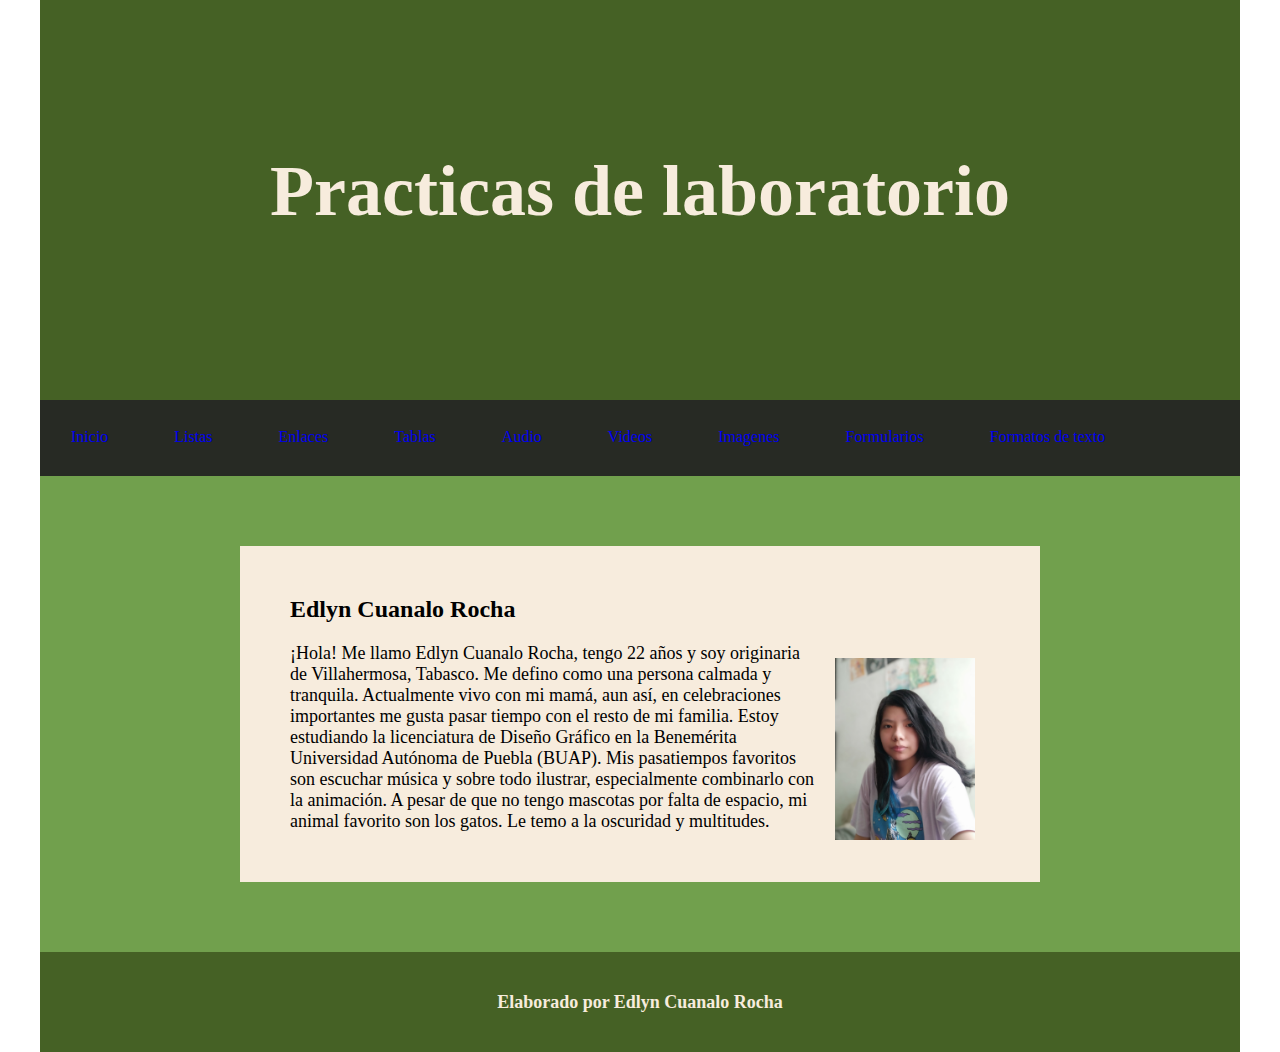
<file: index.html>
<!doctype html>
<html>
<head>
<meta charset="utf-8">
<title>Documento sin título</title>
<link href="css/style_page_3.css" rel="stylesheet" type="text/css">
</head>

<body>
<header>
  <h1>Practicas de laboratorio</h1>
</header>
<nav>
<ul id="menu">
  <li><a href="index.html">Inicio</a></li>
  <li><a href="html/listas.html">Listas</a></li>
  <li><a href="html/enlaces.html">Enlaces</a></li>
  <li><a href="html/tablas final.html">Tablas</a></li>
  <li><a href="html/audio.html">Audio</a></li>
  <li><a href="html/video.html">Videos</a></li>
  <li><a href="html/imagen1.html">Imagenes</a></li>
  <li><a href="html/formularios.html">Formularios</a></li>
<li><a href="html/formatos de texto.html" class="chico">Formatos de texto</a></li>
</ul>	
</nav>
<main>
<section>
<h2>Edlyn Cuanalo Rocha</h2>
  <p class="descripcion"><img src="medios/imagenes/IMG_20210807_1220332.jpg" alt="" width="2671" height="3469" class="img_fder img_5"/>¡Hola! Me llamo Edlyn Cuanalo Rocha, tengo 22 años y soy originaria de Villahermosa, Tabasco. Me defino como una persona calmada y tranquila. Actualmente vivo con mi mamá, aun así, en celebraciones importantes me gusta pasar tiempo con el resto de mi familia. Estoy estudiando la licenciatura de Diseño Gráfico en la Benemérita Universidad Autónoma de Puebla (BUAP). Mis pasatiempos favoritos son escuchar música y sobre todo ilustrar, especialmente combinarlo con la animación.  A pesar de que no tengo mascotas por falta de espacio, mi animal favorito son los gatos. Le temo a la oscuridad y multitudes.</p>
</main>
</body>
<footer>
  <h6>Elaborado por Edlyn Cuanalo Rocha</h6>
</footer>
</html>
</file>
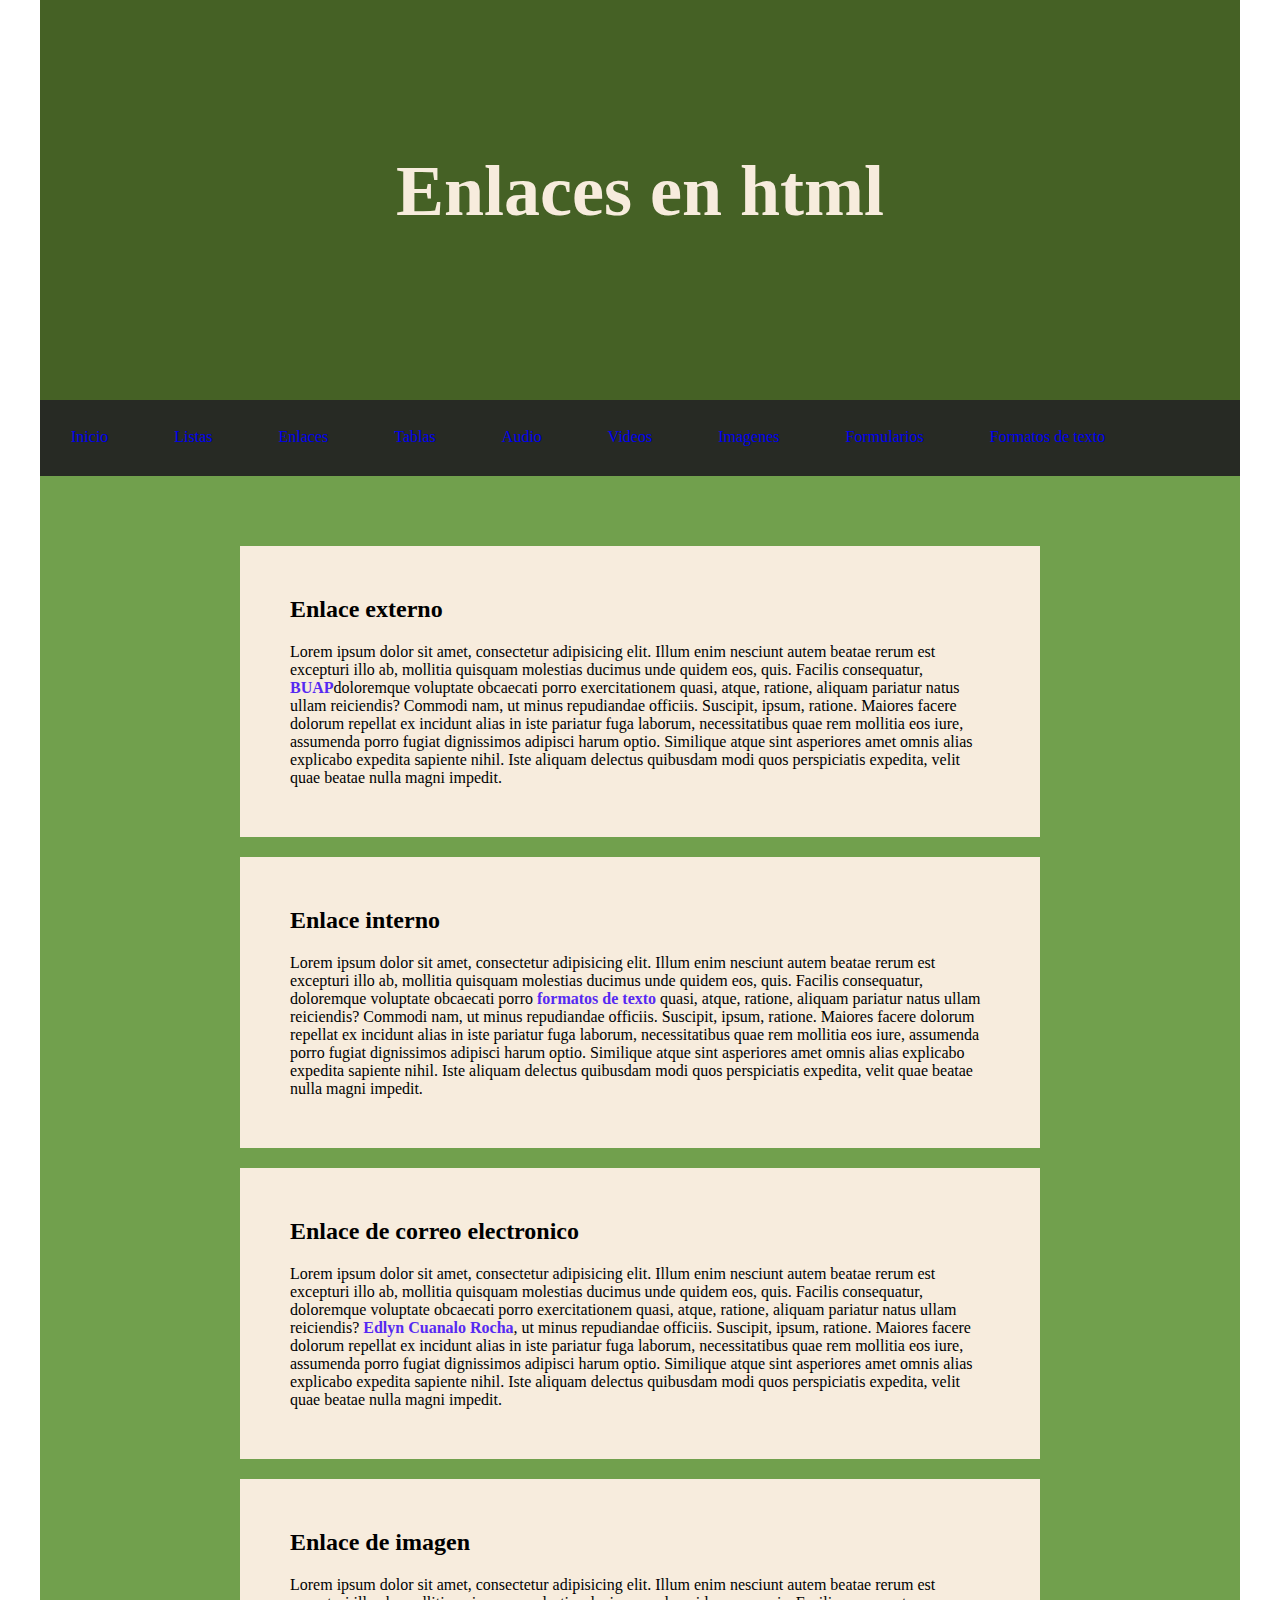
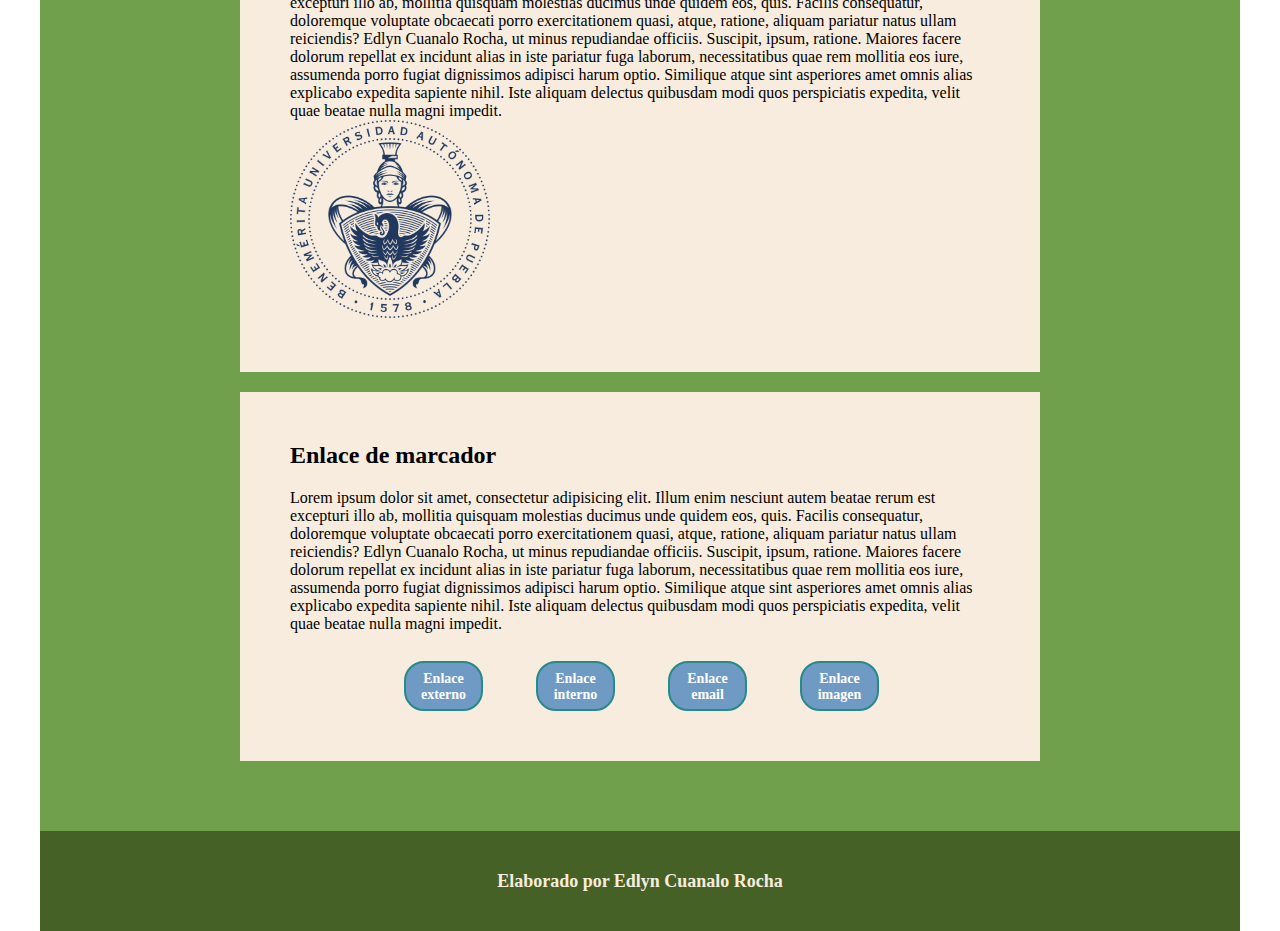
<file: html/enlaces.html>
<!doctype html>
<html>
<head>
<meta charset="utf-8">
<title>Documento sin título</title>
<link href="../css/style_page_3.css" rel="stylesheet" type="text/css">
</head>

<body>
<header>
  <h1>Enlaces en html</h1>
</header>
<nav>
<ul id="menu">
  <li><a href="../index.html">Inicio</a></li>
  <li><a href="listas.html">Listas</a></li>
  <li><a href="enlaces.html">Enlaces</a></li>
  <li><a href="tablas final.html">Tablas</a></li>
  <li><a href="audio.html">Audio</a></li>
  <li><a href="video.html">Videos</a></li>
  <li><a href="imagen1.html">Imagenes</a></li>
  <li><a href="formularios.html">Formularios</a></li>
<li><a href="formatos de texto.html" class="chico">Formatos de texto</a></li>
</ul>	
</nav>
<main>
<section>
    <h2 id="m1">Enlace externo</h2>
  <p>Lorem ipsum dolor sit amet, consectetur adipisicing elit. Illum enim nesciunt autem beatae rerum est excepturi illo ab, mollitia quisquam molestias ducimus unde quidem eos, quis. Facilis consequatur, <a href="http://www.buap.mx" title="Benemerita Universidad Autonoma de Puebla"target="_self">BUAP</a>doloremque voluptate obcaecati porro exercitationem quasi, atque, ratione, aliquam pariatur natus ullam reiciendis? Commodi nam, ut minus repudiandae officiis. Suscipit, ipsum, ratione. Maiores facere dolorum repellat ex incidunt alias in iste pariatur fuga laborum, necessitatibus quae rem mollitia eos iure, assumenda porro fugiat dignissimos adipisci harum optio. Similique atque sint asperiores amet omnis alias explicabo expedita sapiente nihil. Iste aliquam delectus quibusdam modi quos perspiciatis expedita, velit quae beatae nulla magni impedit.</p>
</section>
	
<section>
    <h2 id="m2">Enlace interno</h2>
  <p>Lorem ipsum dolor sit amet, consectetur adipisicing elit. Illum enim nesciunt autem beatae rerum est excepturi illo ab, mollitia quisquam molestias ducimus unde quidem eos, quis. Facilis consequatur, doloremque voluptate obcaecati porro <a href="formatos de texto.html" target="_blank">formatos de texto</a> quasi, atque, ratione, aliquam pariatur natus ullam reiciendis? Commodi nam, ut minus repudiandae officiis. Suscipit, ipsum, ratione. Maiores facere dolorum repellat ex incidunt alias in iste pariatur fuga laborum, necessitatibus quae rem mollitia eos iure, assumenda porro fugiat dignissimos adipisci harum optio. Similique atque sint asperiores amet omnis alias explicabo expedita sapiente nihil. Iste aliquam delectus quibusdam modi quos perspiciatis expedita, velit quae beatae nulla magni impedit.</p>
</section>
	
<section>
    <h2 id="m3">Enlace de correo electronico</h2>
  <p>Lorem ipsum dolor sit amet, consectetur adipisicing elit. Illum enim nesciunt autem beatae rerum est excepturi illo ab, mollitia quisquam molestias ducimus unde quidem eos, quis. Facilis consequatur, doloremque voluptate obcaecati porro exercitationem quasi, atque, ratione, aliquam pariatur natus ullam reiciendis? <a href="lyncr08@gmail.com">Edlyn Cuanalo Rocha</a>, ut minus repudiandae officiis. Suscipit, ipsum, ratione. Maiores facere dolorum repellat ex incidunt alias in iste pariatur fuga laborum, necessitatibus quae rem mollitia eos iure, assumenda porro fugiat dignissimos adipisci harum optio. Similique atque sint asperiores amet omnis alias explicabo expedita sapiente nihil. Iste aliquam delectus quibusdam modi quos perspiciatis expedita, velit quae beatae nulla magni impedit.</p>
</section>

<section>
    <h2 id="m4">Enlace de imagen</h2>
  <p>Lorem ipsum dolor sit amet, consectetur adipisicing elit. Illum enim nesciunt autem beatae rerum est excepturi illo ab, mollitia quisquam molestias ducimus unde quidem eos, quis. Facilis consequatur, doloremque voluptate obcaecati porro exercitationem quasi, atque, ratione, aliquam pariatur natus ullam reiciendis? Edlyn Cuanalo Rocha, ut minus repudiandae officiis. Suscipit, ipsum, ratione. Maiores facere dolorum repellat ex incidunt alias in iste pariatur fuga laborum, necessitatibus quae rem mollitia eos iure, assumenda porro fugiat dignissimos adipisci harum optio. Similique atque sint asperiores amet omnis alias explicabo expedita sapiente nihil. Iste aliquam delectus quibusdam modi quos perspiciatis expedita, velit quae beatae nulla magni impedit.</p>
  <a href="http://www.buap.mx" target="_blank"><img src="../medios/imagenes/Logo_de_la_BUAP.svg (1).png" width="200" height="198" alt=""/></a></section>
<section>
    <h2 id="tablasimple">Enlace de marcador</h2>
  <p>Lorem ipsum dolor sit amet, consectetur adipisicing elit. Illum enim nesciunt autem beatae rerum est excepturi illo ab, mollitia quisquam molestias ducimus unde quidem eos, quis. Facilis consequatur, doloremque voluptate obcaecati porro exercitationem quasi, atque, ratione, aliquam pariatur natus ullam reiciendis? Edlyn Cuanalo Rocha, ut minus repudiandae officiis. Suscipit, ipsum, ratione. Maiores facere dolorum repellat ex incidunt alias in iste pariatur fuga laborum, necessitatibus quae rem mollitia eos iure, assumenda porro fugiat dignissimos adipisci harum optio. Similique atque sint asperiores amet omnis alias explicabo expedita sapiente nihil. Iste aliquam delectus quibusdam modi quos perspiciatis expedita, velit quae beatae nulla magni impedit.</p>
  <ul id="menu_interno">
    <li><a href="#m1">Enlace externo</a></li>
    <li><a href="#m2">Enlace interno</a></li>
    <li><a href="#m3">Enlace email</a></li>
    <li><a href="#m4">Enlace imagen</a></li>
  </ul>
</section>
</main>
</body>
<footer>
<h6>Elaborado por Edlyn Cuanalo Rocha</h6>
</footer>
</html>
</file>
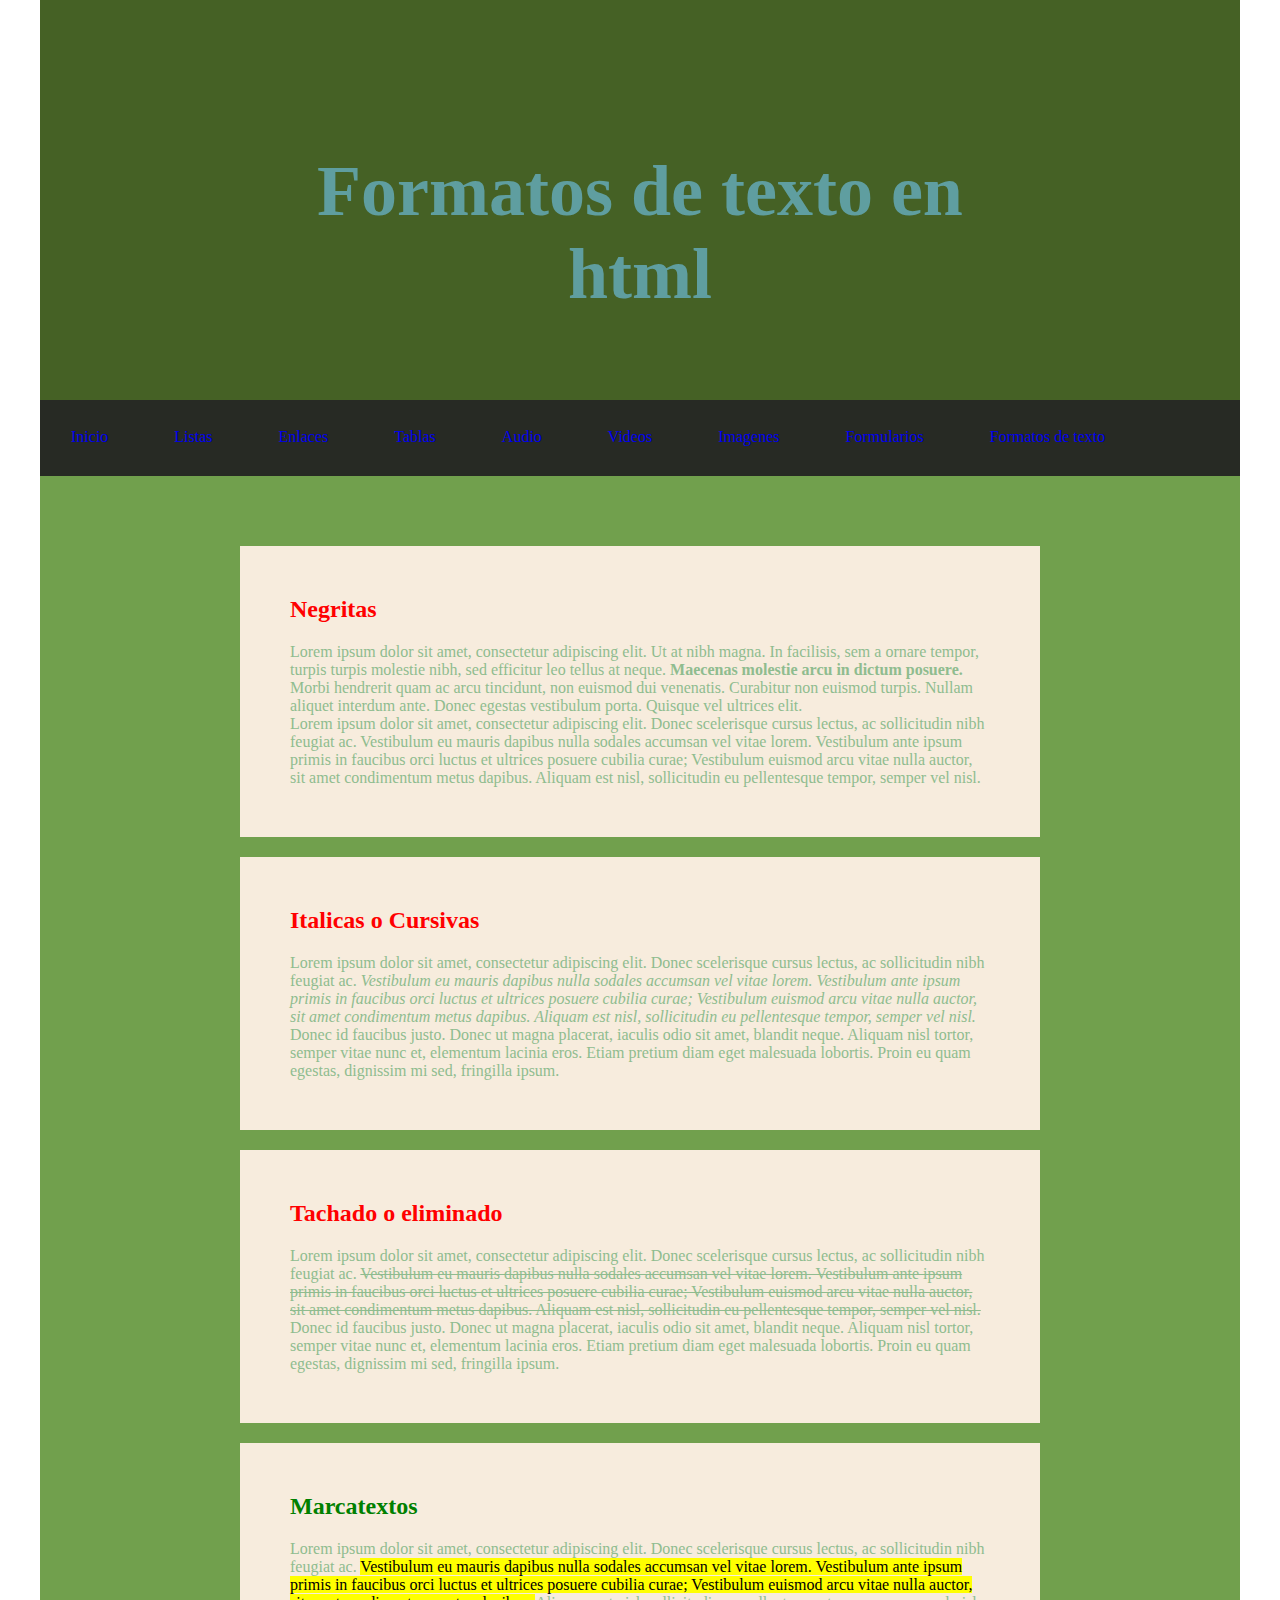
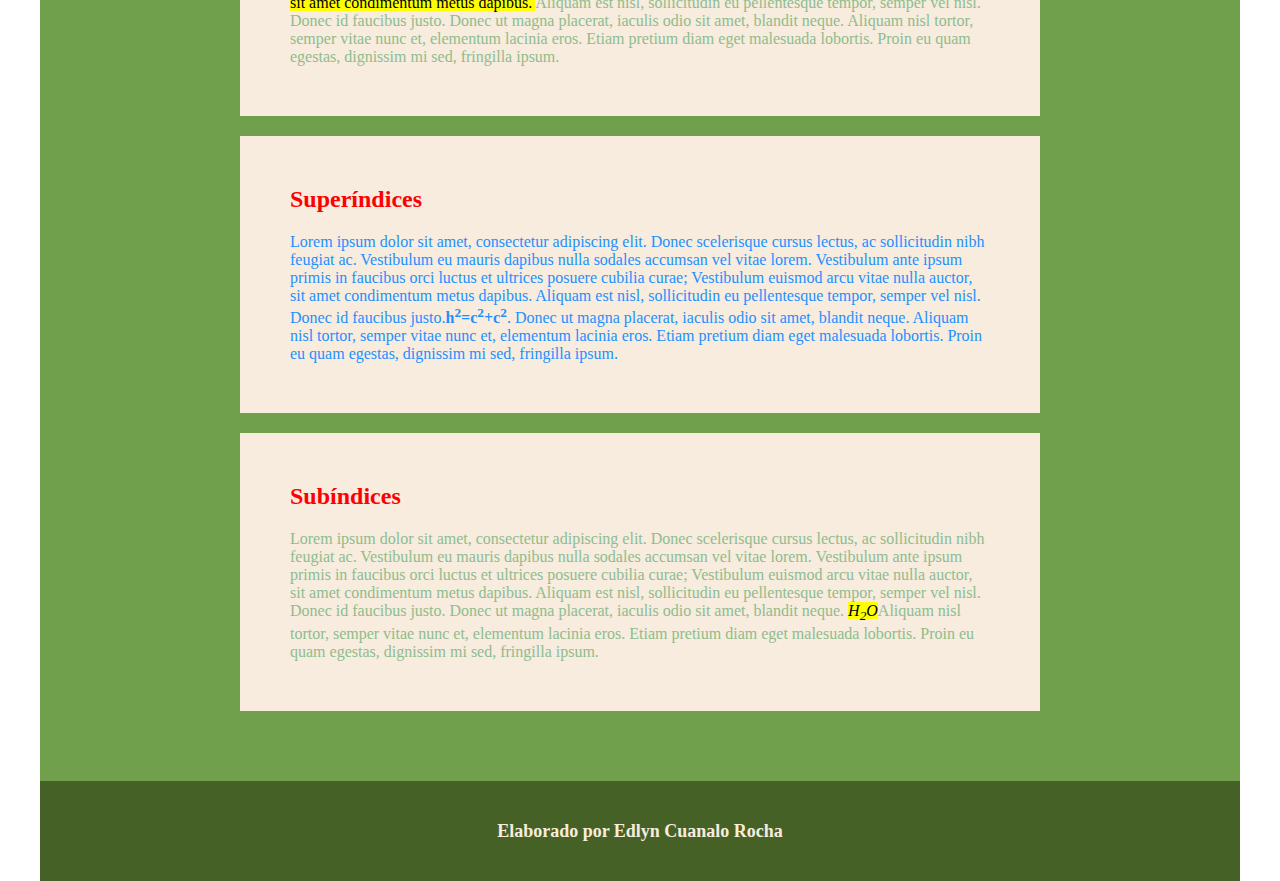
<file: html/formatos de texto.html>
<html>
	<head>
		<title>Formatos de texto</title>
		<style type="text/css">
			*{
				margin: 0;
				padding: 0;
			}
			header,nav,main,footer{
				width: 1200px;
				margin: 0 auto;
					
			}
			header{
				height: 200px;
				background-color: #AD50CB;
			}
			nav{
				height: 50px;
				background-color: #82238C;
			}
			main{
				height: auto;
				background-color: #D9EEFC;
				padding: 30px 0;
			}
			footer{
				height: 100px;
				background-color: #82238c;
			}
			header h1{
				width: 900px;
				height: 200px;
				margin: 0 auto;
				color:cadetblue;
				text-align:center;
				
			}
			footer h6{
				width: 800px;
				height: inherit;
				margin: 0 auto;
				color:cornflowerblue;
				text-align: center;
			}
			h2{
				color:red;
			}
			p{
				color:darkseagreen;
			}
			section{
				width: 800px;
				height: 250px;
				background-color: #668498;
				margin: 30px auto;
				padding: 50px;
			}
        </style>
		<link href="../css/style_page_3.css" rel="stylesheet" type="text/css">
    </head>

	<body>
		<header>
			<h1>Formatos de texto en html</h1>
		</header>
<nav>
<ul id="menu">
  <li><a href="../index.html">Inicio</a></li>
  <li><a href="listas.html">Listas</a></li>
  <li><a href="enlaces.html">Enlaces</a></li>
  <li><a href="tablas final.html">Tablas</a></li>
  <li><a href="audio.html">Audio</a></li>
  <li><a href="video.html">Videos</a></li>
  <li><a href="imagen1.html">Imagenes</a></li>
  <li><a href="formularios.html">Formularios</a></li>
<li><a href="formatos de texto.html" class="chico">Formatos de texto</a></li>
</ul>	
</nav>
		<main>
			<section>
				<h2>Negritas</h2>
				<p>
					Lorem ipsum dolor sit amet, consectetur adipiscing elit. Ut at nibh magna. In facilisis, sem a ornare tempor, turpis turpis molestie nibh, sed efficitur leo tellus at neque. <b>Maecenas molestie arcu in dictum posuere. </b> Morbi hendrerit quam ac arcu tincidunt, non euismod dui venenatis. Curabitur non euismod turpis. Nullam aliquet interdum ante. Donec egestas vestibulum porta. Quisque vel ultrices elit.
				</p>
				<p>
					Lorem ipsum dolor sit amet, consectetur adipiscing elit. Donec scelerisque cursus lectus, ac sollicitudin nibh feugiat ac. Vestibulum eu mauris dapibus nulla sodales accumsan vel vitae lorem. Vestibulum ante ipsum primis in faucibus orci luctus et ultrices posuere cubilia curae; Vestibulum euismod arcu vitae nulla auctor, sit amet condimentum metus dapibus. Aliquam est nisl, sollicitudin eu pellentesque tempor, semper vel nisl. 

				</p>
			</section>
			<section>
				<h2>Italicas o Cursivas</h2>
				<p>
					Lorem ipsum dolor sit amet, consectetur adipiscing elit. Donec scelerisque cursus lectus, ac sollicitudin nibh feugiat ac. <i>Vestibulum eu mauris dapibus nulla sodales accumsan vel vitae lorem. Vestibulum ante ipsum primis in faucibus orci luctus et ultrices posuere cubilia curae; Vestibulum euismod arcu vitae nulla auctor, sit amet condimentum metus dapibus. Aliquam est nisl, sollicitudin eu pellentesque tempor, semper vel nisl.</i> Donec id faucibus justo. Donec ut magna placerat, iaculis odio sit amet, blandit neque. Aliquam nisl tortor, semper vitae nunc et, elementum lacinia eros. Etiam pretium diam eget malesuada lobortis. Proin eu quam egestas, dignissim mi sed, fringilla ipsum.
				</p>
			</section>
			<section>
				<h2> Tachado o eliminado</h2>
				<p>

					Lorem ipsum dolor sit amet, consectetur adipiscing elit. Donec scelerisque cursus lectus, ac sollicitudin nibh feugiat ac. <del>Vestibulum eu mauris dapibus nulla sodales accumsan vel vitae lorem. Vestibulum ante ipsum primis in faucibus orci luctus et ultrices posuere cubilia curae; Vestibulum euismod arcu vitae nulla auctor, sit amet condimentum metus dapibus. Aliquam est nisl, sollicitudin eu pellentesque tempor, semper vel nisl.</del> Donec id faucibus justo. Donec ut magna placerat, iaculis odio sit amet, blandit neque. Aliquam nisl tortor, semper vitae nunc et, elementum lacinia eros. Etiam pretium diam eget malesuada lobortis. Proin eu quam egestas, dignissim mi sed, fringilla ipsum. 
				</p>
			</section>
			<section>
				<h2 style="color:green;">Marcatextos</h2>
				<p>
					Lorem ipsum dolor sit amet, consectetur adipiscing elit. Donec scelerisque cursus lectus, ac sollicitudin nibh feugiat ac. <mark>Vestibulum eu mauris dapibus nulla sodales accumsan vel vitae lorem. Vestibulum ante ipsum primis in faucibus orci luctus et ultrices posuere cubilia curae; Vestibulum euismod arcu vitae nulla auctor, sit amet condimentum metus dapibus. </mark>Aliquam est nisl, sollicitudin eu pellentesque tempor, semper vel nisl. Donec id faucibus justo. Donec ut magna placerat, iaculis odio sit amet, blandit neque. Aliquam nisl tortor, semper vitae nunc et, elementum lacinia eros. Etiam pretium diam eget malesuada lobortis. Proin eu quam egestas, dignissim mi sed, fringilla ipsum.
				</p>
			</section>
			<section>
				<h2>Superíndices</h2>
				<p style="color:dodgerblue;">

					Lorem ipsum dolor sit amet, consectetur adipiscing elit. Donec scelerisque cursus lectus, ac sollicitudin nibh feugiat ac. Vestibulum eu mauris dapibus nulla sodales accumsan vel vitae lorem. Vestibulum ante ipsum primis in faucibus orci luctus et ultrices posuere cubilia curae; Vestibulum euismod arcu vitae nulla auctor, sit amet condimentum metus dapibus. Aliquam est nisl, sollicitudin eu pellentesque tempor, semper vel nisl. Donec id faucibus justo.<b>h<sup>2</sup>=c<sup>2</sup>+c<sup>2</sup></b>. Donec ut magna placerat, iaculis odio sit amet, blandit neque. Aliquam nisl tortor, semper vitae nunc et, elementum lacinia eros. Etiam pretium diam eget malesuada lobortis. Proin eu quam egestas, dignissim mi sed, fringilla ipsum.
				</p>
			</section>
			<section>
				<h2>Subíndices</h2>
				<p>
					Lorem ipsum dolor sit amet, consectetur adipiscing elit. Donec scelerisque cursus lectus, ac sollicitudin nibh feugiat ac. Vestibulum eu mauris dapibus nulla sodales accumsan vel vitae lorem. Vestibulum ante ipsum primis in faucibus orci luctus et ultrices posuere cubilia curae; Vestibulum euismod arcu vitae nulla auctor, sit amet condimentum metus dapibus. Aliquam est nisl, sollicitudin eu pellentesque tempor, semper vel nisl. Donec id faucibus justo. Donec ut magna placerat, iaculis odio sit amet, blandit neque. <mark><i>H<sub>2</sub>O</i></mark>Aliquam nisl tortor, semper vitae nunc et, elementum lacinia eros. Etiam pretium diam eget malesuada lobortis. Proin eu quam egestas, dignissim mi sed, fringilla ipsum.
				</p>
			</section>
		</main>
		<footer>
			<h6>Elaborado por Edlyn Cuanalo Rocha</h6>
		</fotter>
	<body>
</html>
</file>
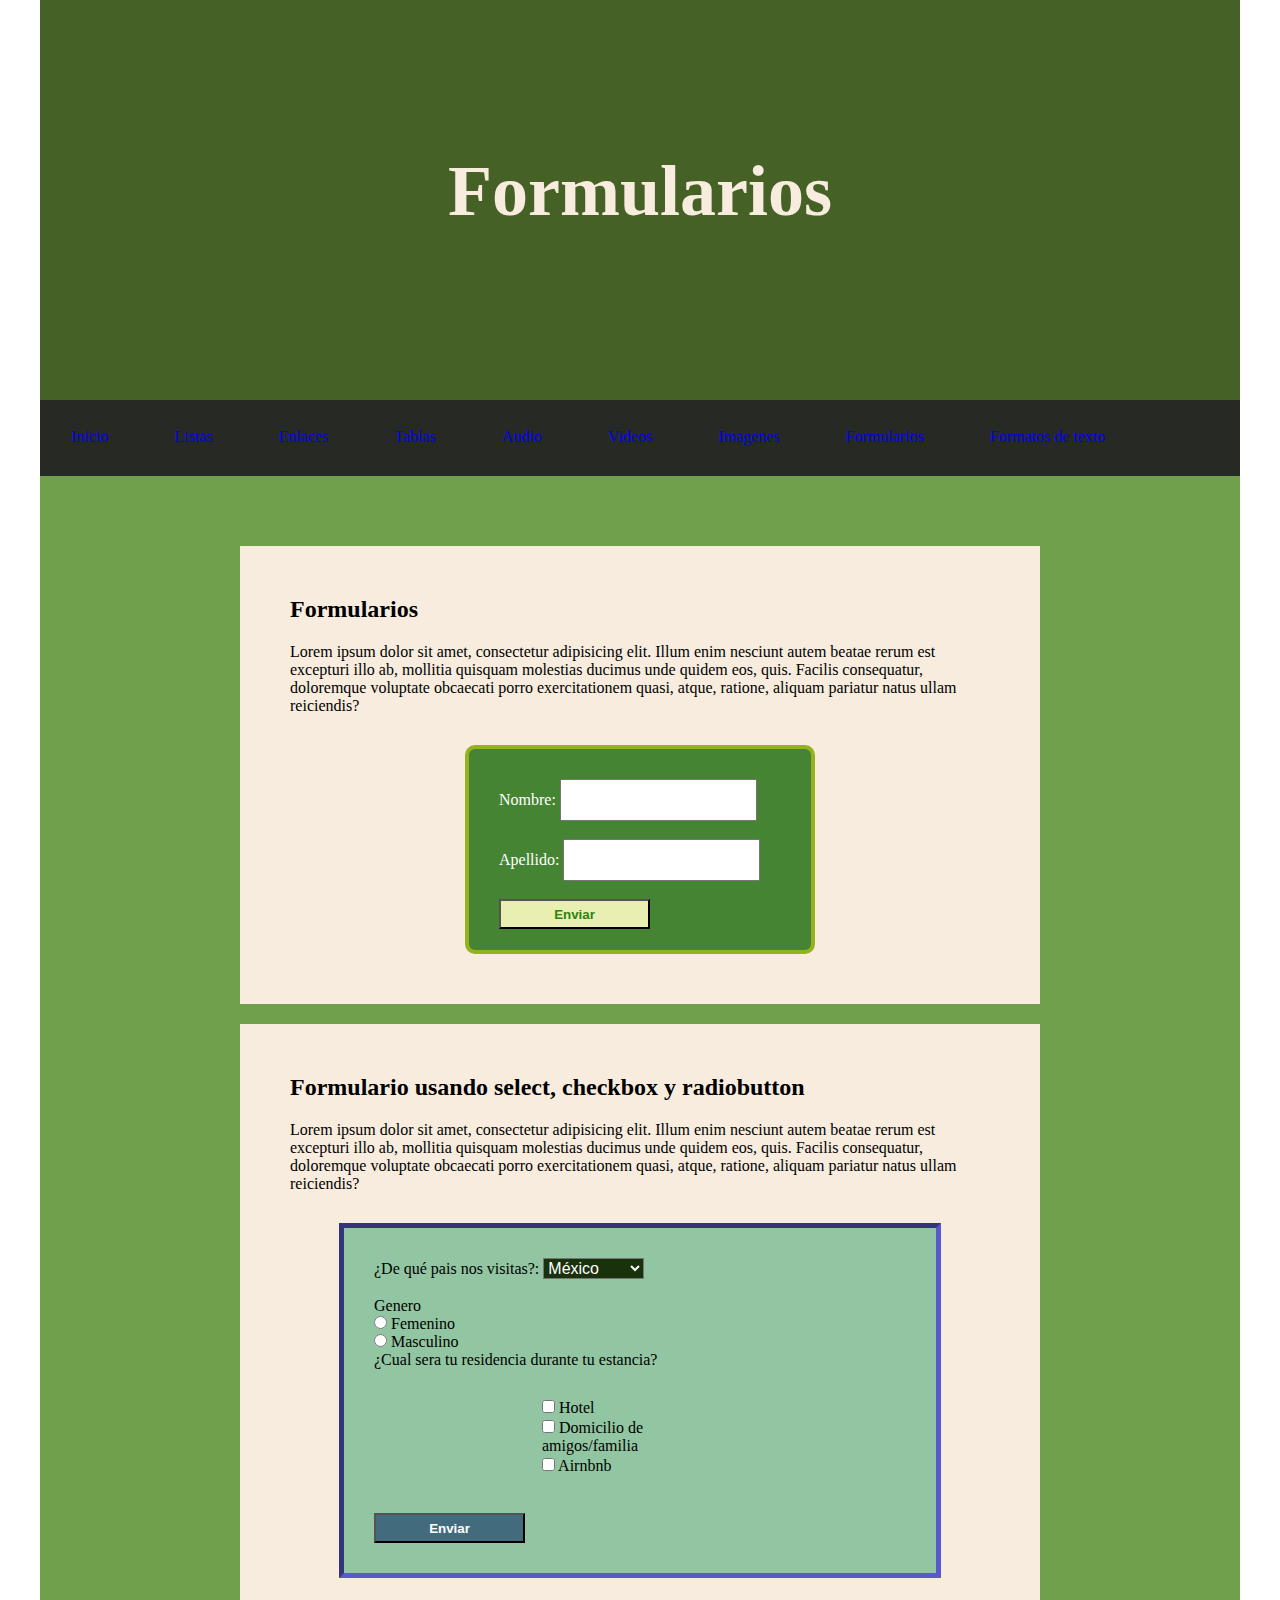
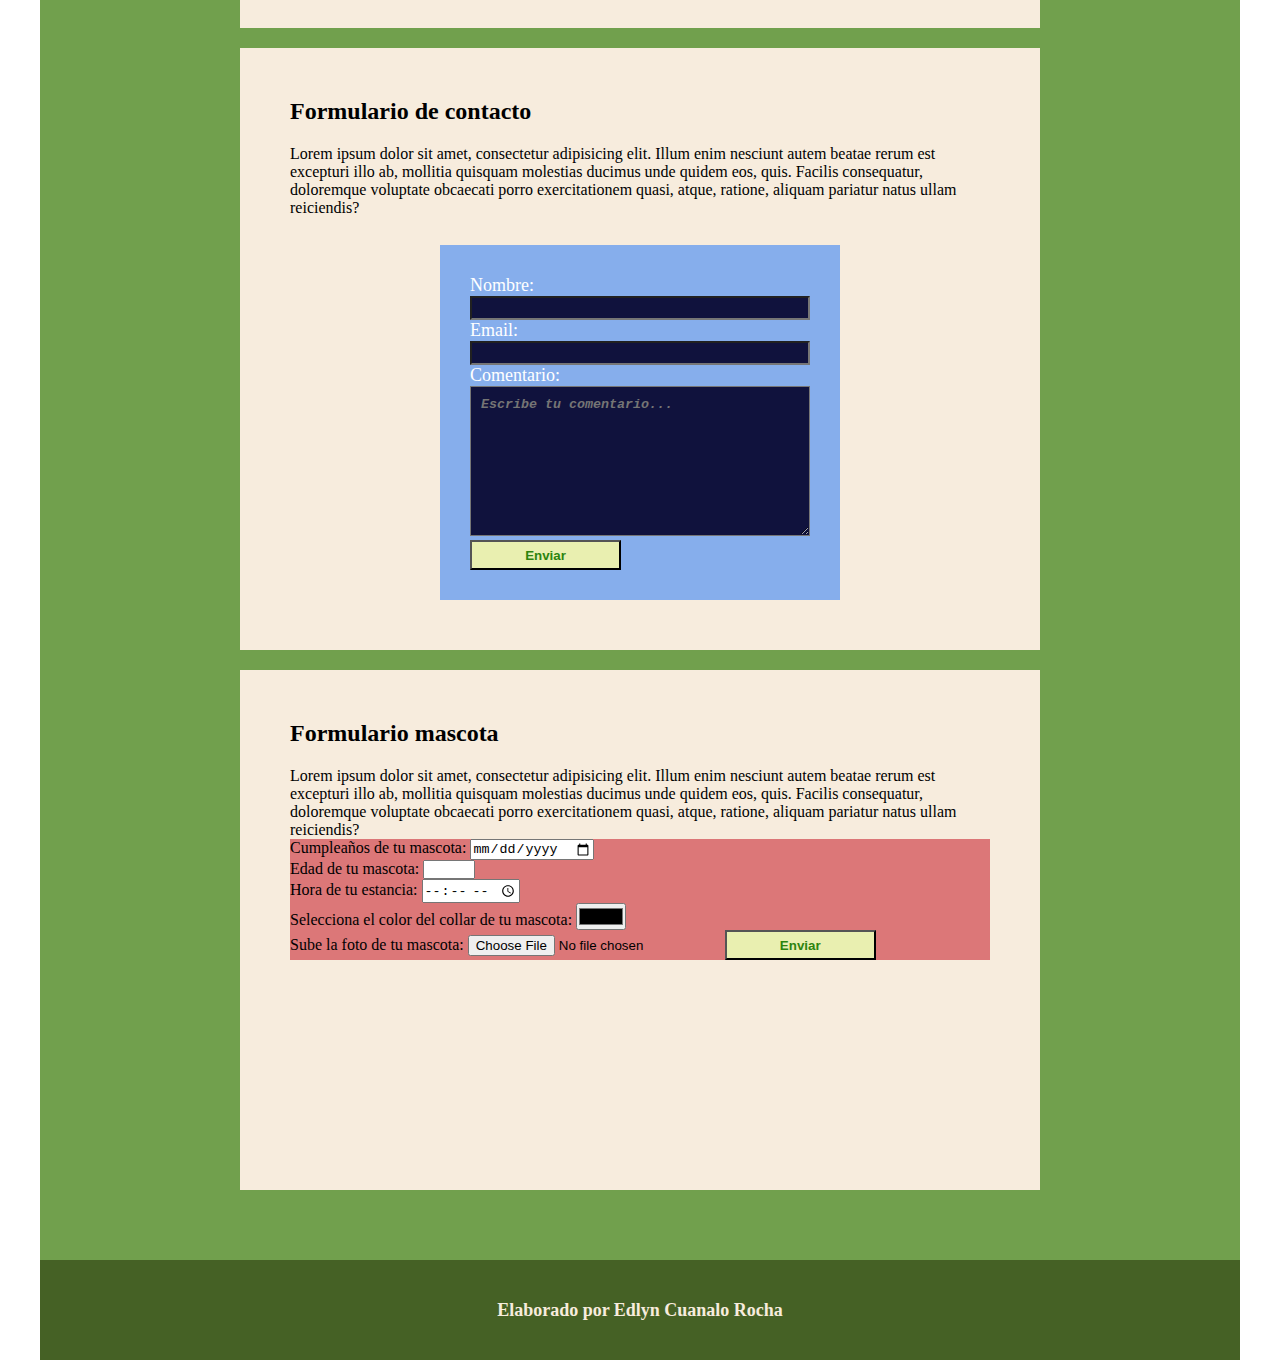
<file: html/formularios.html>
<!doctype html>
<html>
<head>
<meta charset="utf-8">
<title>Documento sin título</title>
<link href="../css/style_page_3.css" rel="stylesheet" type="text/css">
</head>

<body>
	
<header>
  <h1>Formularios</h1>
</header>
<nav>
<ul id="menu">
  <li><a href="../index.html">Inicio</a></li>
  <li><a href="listas.html">Listas</a></li>
  <li><a href="enlaces.html">Enlaces</a></li>
  <li><a href="tablas final.html">Tablas</a></li>
  <li><a href="audio.html">Audio</a></li>
  <li><a href="video.html">Videos</a></li>
  <li><a href="imagen1.html">Imagenes</a></li>
  <li><a href="formularios.html">Formularios</a></li>
<li><a href="formatos de texto.html" class="chico">Formatos de texto</a></li>
</ul>	
</nav>
<main>
<section>
    <h2>Formularios</h2>
  <p>Lorem ipsum dolor sit amet, consectetur adipisicing elit. Illum enim nesciunt autem beatae rerum est excepturi illo ab, mollitia quisquam molestias ducimus unde quidem eos, quis. Facilis consequatur, doloremque voluptate obcaecati porro exercitationem quasi, atque, ratione, aliquam pariatur natus ullam reiciendis?</p>
  <form action="procesamiento.html" method="get" name="form1" id="form1">
    <label for="Apellido">Nombre:</label>
    <input type="text" name="nombre" id="nombre">
	  <br><br>
    <label for="Apellido">Apellido:</label>
    <input type="text" name="Apellido" id="Apellido">
	  <br><br>
    <input type="submit" name="boton1" id="boton1" value="Enviar">
  </form>
</section>	
<section>
  <h2>Formulario usando select, checkbox y radiobutton</h2>
  <p>Lorem ipsum dolor sit amet, consectetur adipisicing elit. Illum enim nesciunt autem beatae rerum est excepturi illo ab, mollitia quisquam molestias ducimus unde quidem eos, quis. Facilis consequatur, doloremque voluptate obcaecati porro exercitationem quasi, atque, ratione, aliquam pariatur natus ullam reiciendis?</p>
  <form action="procesamiento.html" method="get" name="form2" id="form2">
    <label for="pais">¿De qué pais nos visitas?:</label>
    <select name="pais" id="pais">
      <option value="mx">México</option>
      <option value="us">Estados Unidos</option>
      <option value="es">España</option>
      <option value="as">Argentina</option>
      <option value="co">Colombia</option>
      <option value="it">Italia</option>
    </select>
	 <br><br>
	 <label>Genero</label>
	 <p>
	   <label>
	     <input type="radio" name="Genero" value="femenino" id="Genero_0">
	     Femenino</label>
	   <br>
	   <label>
	     <input type="radio" name="Genero" value="mascullino" id="Genero_1">
	     Masculino</label>
	   <br>
      </p>
¿Cual sera tu residencia durante tu estancia?<br>
<table width="200">
	   <tr>
	     <td><label>
	       <input type="checkbox" name="residencia_temporal" value="hotel" id="residencia_temporal_0">
	       Hotel</label></td>
        </tr>
	   <tr>
	     <td><label>
	       <input type="checkbox" name="residencia_temporal" value="particular" id="residencia_temporal_1">
	       Domicilio de amigos/familia</label></td>
        </tr>
	   <tr>
	     <td><label>
	       <input type="checkbox" name="residencia_temporal" value="airbnb" id="residencia_temporal_2">
	       Airnbnb</label></td>
        </tr>
      </table>
<br><br>
    <input type="submit" name="boton2" id="boton2" value="Enviar">
    &nbsp;
  </form>
</section>
<section>
  <h2>Formulario de contacto</h2>
  <p>Lorem ipsum dolor sit amet, consectetur adipisicing elit. Illum enim nesciunt autem beatae rerum est excepturi illo ab, mollitia quisquam molestias ducimus unde quidem eos, quis. Facilis consequatur, doloremque voluptate obcaecati porro exercitationem quasi, atque, ratione, aliquam pariatur natus ullam reiciendis?</p>
  <form action="procesamiento.html" method="post" name="form3" id="form3">
    <label for="nombre">Nombre:</label>
    <input name="nombre" type="text" required="required" id="nombre" form="form3">
    
    <label for="email">Email:</label>
    <input name="email" type="email" required="required" id="email">
    <label for="comentario">Comentario:</label>
    <textarea name="comentario" rows="6" maxlength="150" required="required" id="comentario" placeholder="Escribe tu comentario..."></textarea>
    <input type="submit" name="boton3" id="boton3" value="Enviar">
        &nbsp;
  </form>
</section>
<section>
  <h2>Formulario mascota</h2>
  <p>Lorem ipsum dolor sit amet, consectetur adipisicing elit. Illum enim nesciunt autem beatae rerum est excepturi illo ab, mollitia quisquam molestias ducimus unde quidem eos, quis. Facilis consequatur, doloremque voluptate obcaecati porro exercitationem quasi, atque, ratione, aliquam pariatur natus ullam reiciendis?</p>
  <form id="form4" name="form4" method="post">
    

	

  <label for="Cumpleaños de tu mascota">Cumpleaños de tu mascota:</label>
  <input name="birthday" type="date" required="required" id="birthday"><br>

  <label for="quantity">Edad de tu mascota:</label>
  <input name="quantity" type="number" required="required" id="quantity" max="40" min="1"><br>

  <label for="appt">Hora de tu estancia:</label>
  <input name="appt" type="time" required="required" id="appt"><br>

  <label for="favcolor">Selecciona el color del collar de tu mascota:</label>
  <input type="color" id="favcolor" name="favcolor"><br>
	  
<label for="myfile">Sube la foto de tu mascota:</label>
  <input type="file" id="myfile" name="myfile">
  <input name="submit" type="submit" id="submit" formaction="procesamiento.html" value="Enviar">
  <br>
</form>

<br><br>

<table width="200">
	   <tr>
	     <td>&nbsp;</td>
      </tr>
	   <tr>
	     <td>&nbsp;</td>
      </tr>
	   <tr>
	     <td>&nbsp;</td>
      </tr>
    </table>
<br><br>
	 </form>
&nbsp;
  </form>
</section>
</main>
</body>
<footer>
  <h6>Elaborado por Edlyn Cuanalo Rocha</h6>
</footer>
</html>
</file>
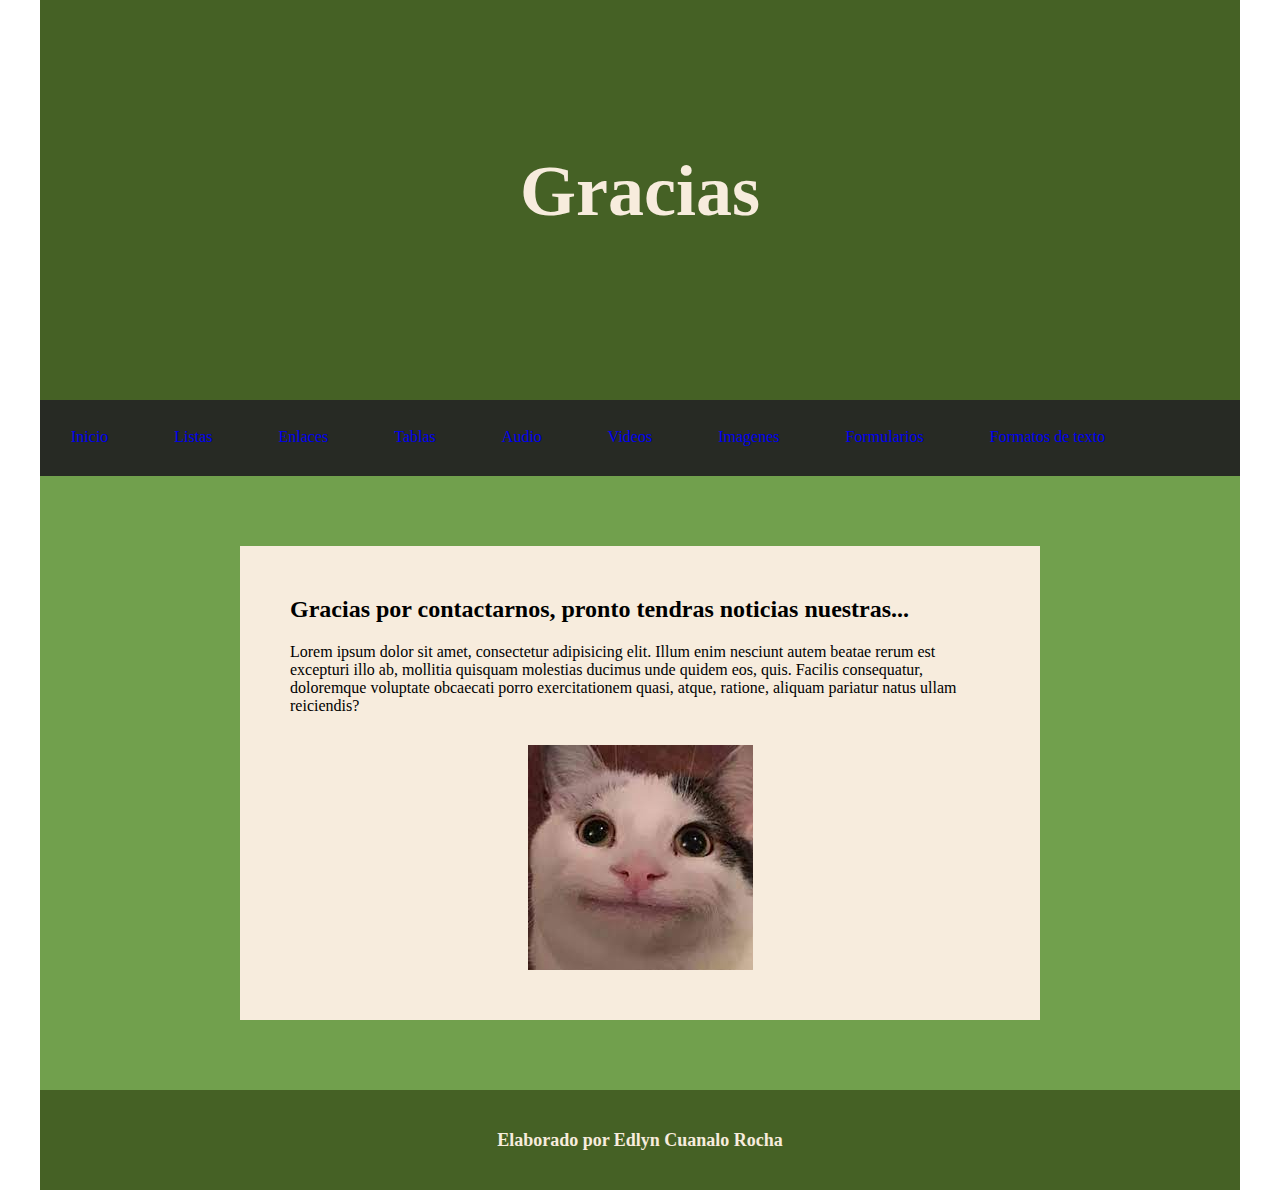
<file: html/procesamiento.html>
<!doctype html>
<html>
<head>
<meta charset="utf-8">
<title>Documento sin título</title>
<link href="../css/style_page_3.css" rel="stylesheet" type="text/css">
</head>

<body>
<header>
  <h1>Gracias</h1>
</header>
<nav>
<ul id="menu">
  <li><a href="../index.html">Inicio</a></li>
  <li><a href="listas.html">Listas</a></li>
  <li><a href="enlaces.html">Enlaces</a></li>
  <li><a href="tablas final.html">Tablas</a></li>
  <li><a href="audio.html">Audio</a></li>
  <li><a href="video.html">Videos</a></li>
  <li><a href="imagen1.html">Imagenes</a></li>
  <li><a href="formularios.html">Formularios</a></li>
<li><a href="formatos de texto.html" class="chico">Formatos de texto</a></li>
</ul>	
</nav>
<main>
<section>
  <h2>Gracias por contactarnos, pronto tendras noticias nuestras...</h2>
  <p>Lorem ipsum dolor sit amet, consectetur adipisicing elit. Illum enim nesciunt autem beatae rerum est excepturi illo ab, mollitia quisquam molestias ducimus unde quidem eos, quis. Facilis consequatur, doloremque voluptate obcaecati porro exercitationem quasi, atque, ratione, aliquam pariatur natus ullam reiciendis?</p>
  <img src="../medios/imagenes/descarga.jpg" alt="" width="225" height="225" class="centrar"/></section>	
	
</main>
</body>
<footer>
  <h6>Elaborado por Edlyn Cuanalo Rocha</h6>
</footer>
</html>
</file>
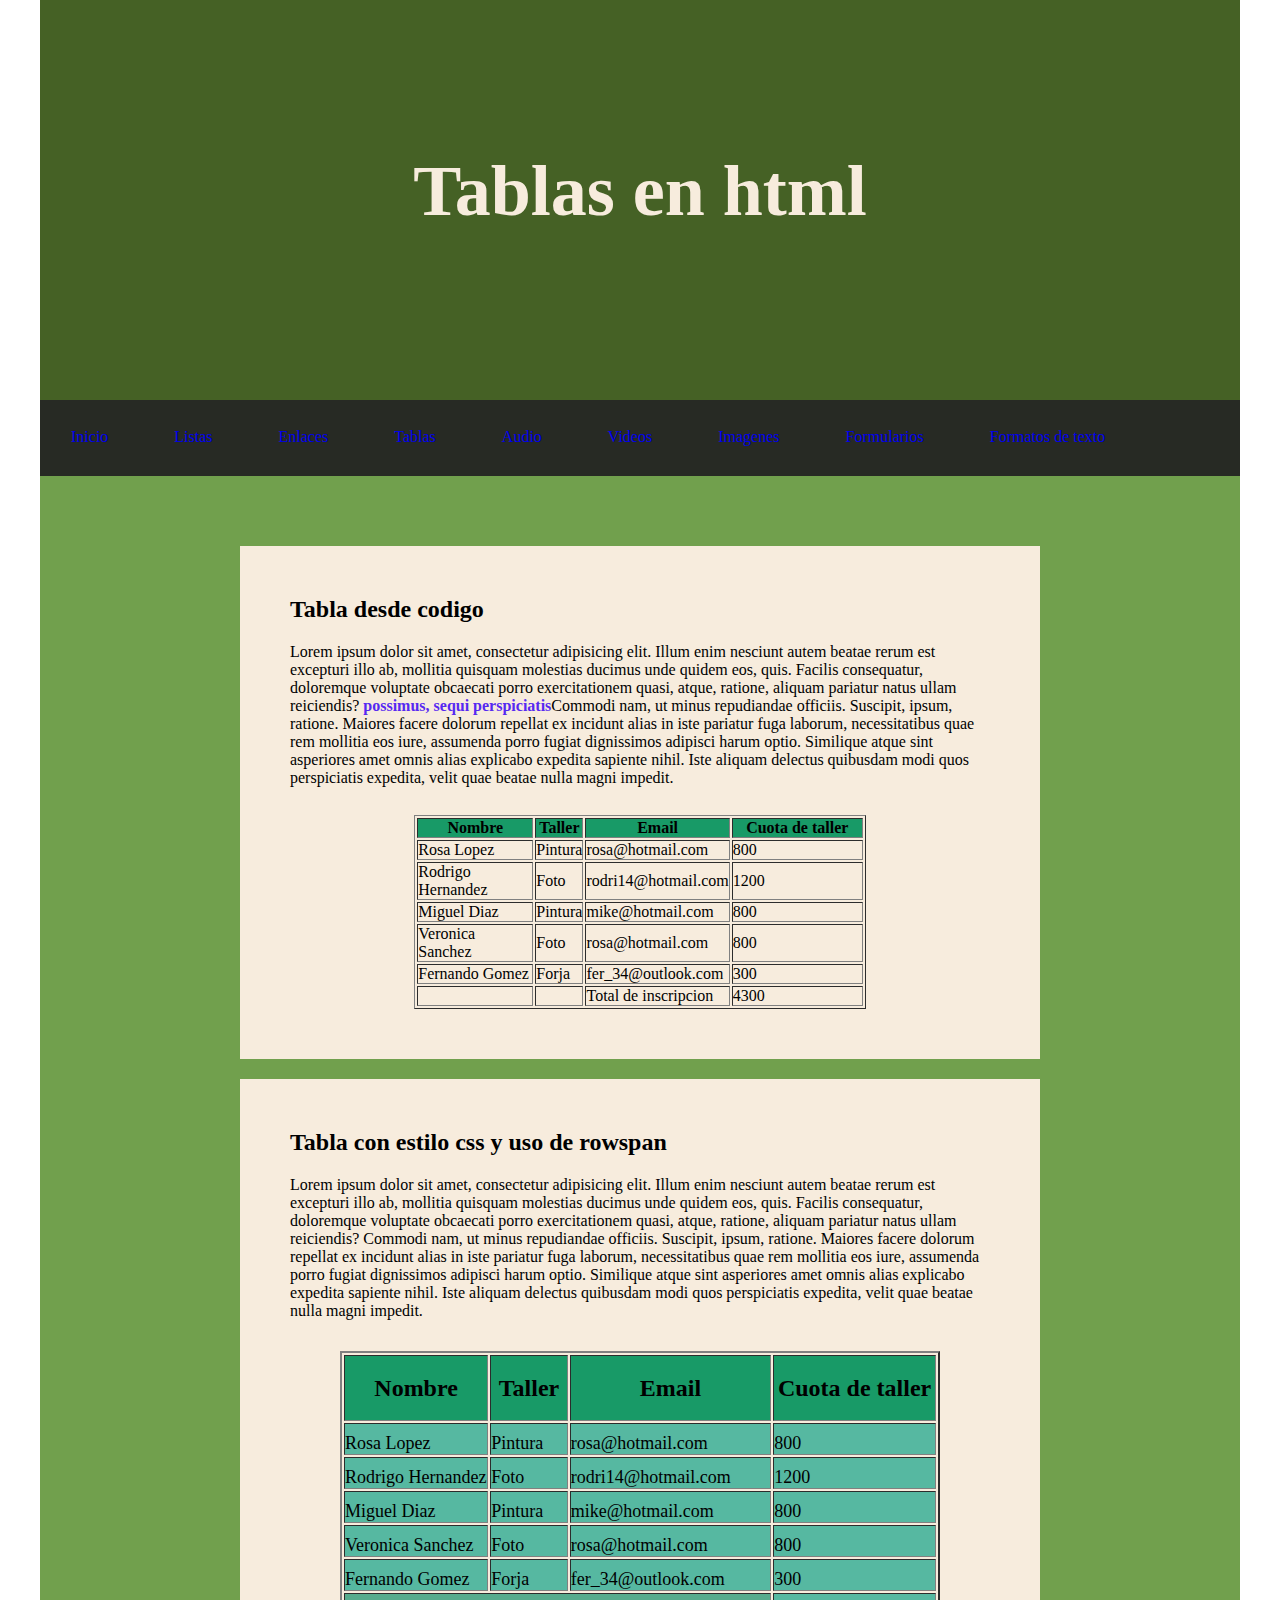
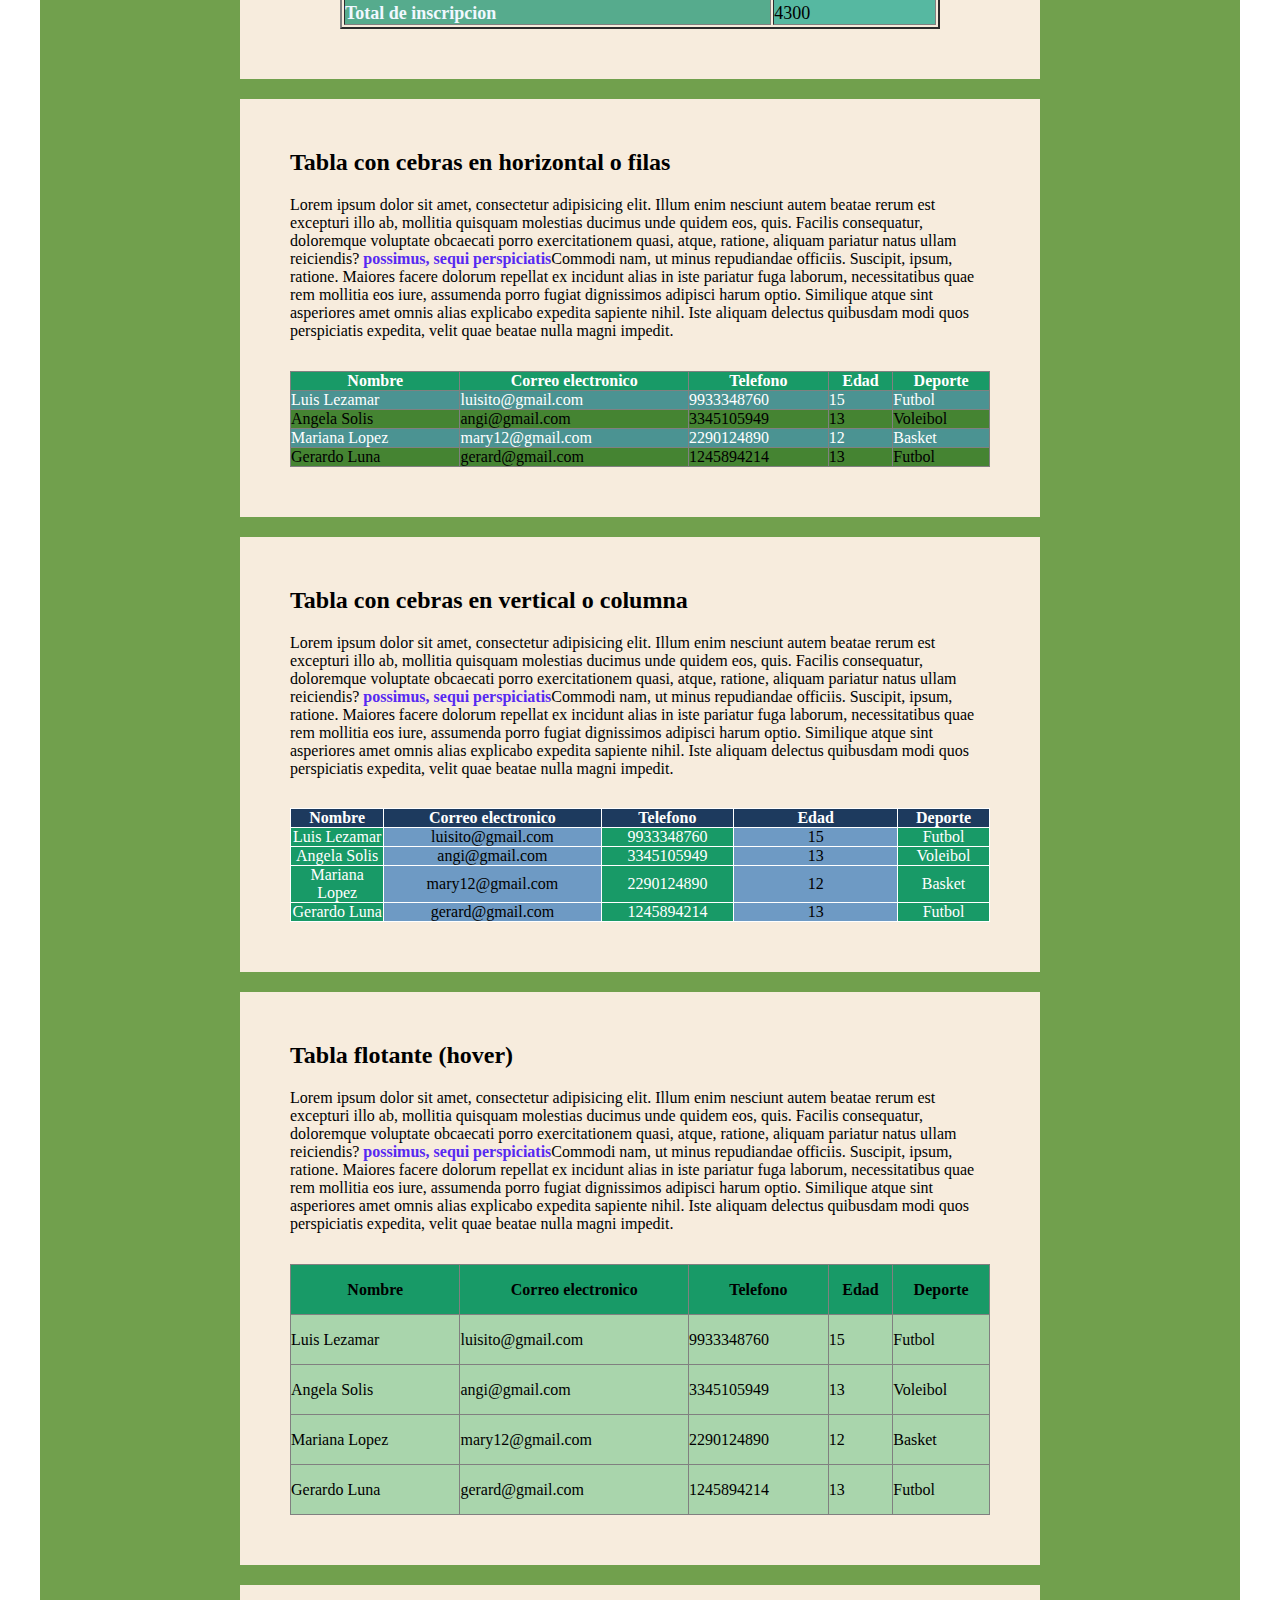
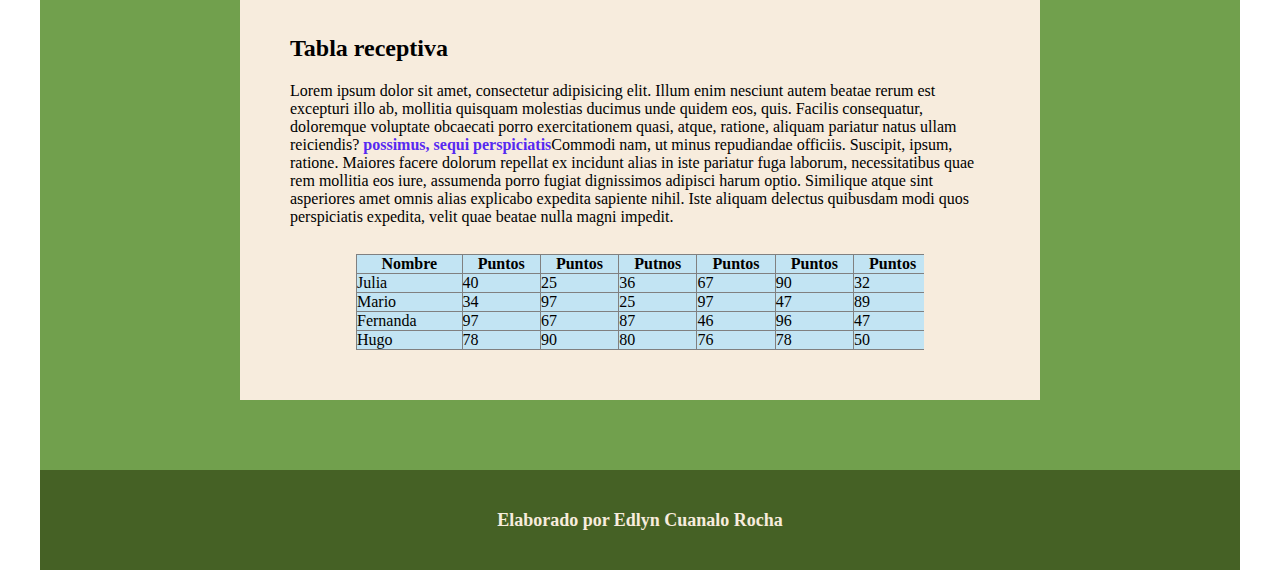
<file: html/tablas final.html>
<!doctype html>
<html>
<head>
<meta charset="utf-8">
<title>tablasprueba</title>
<link href="../css/style_page_3.css" rel="stylesheet" type="text/css">
</head>

<body>
<body>
<header>
  <h1>Tablas en html</h1>
</header>
<nav>
<ul id="menu">
  <li><a href="../index.html">Inicio</a></li>
  <li><a href="listas.html">Listas</a></li>
  <li><a href="enlaces.html">Enlaces</a></li>
  <li><a href="tablas final.html">Tablas</a></li>
  <li><a href="audio.html">Audio</a></li>
  <li><a href="video.html">Videos</a></li>
  <li><a href="imagen1.html">Imagenes</a></li>
  <li><a href="formularios.html">Formularios</a></li>
<li><a href="formatos de texto.html" class="chico">Formatos de texto</a></li>
</ul>	
</nav>
<main>
 <section>
    <h2 id="tablasimple">Tabla desde codigo</h2>
    <p>Lorem ipsum dolor sit amet, consectetur adipisicing elit. Illum enim nesciunt autem beatae rerum est excepturi illo ab, mollitia quisquam molestias ducimus unde quidem eos, quis. Facilis consequatur, doloremque voluptate obcaecati porro exercitationem quasi, atque, ratione, aliquam pariatur natus ullam reiciendis? <a href="enlaces.html">possimus, sequi perspiciatis</a>Commodi nam, ut minus repudiandae officiis. Suscipit, ipsum, ratione. Maiores facere dolorum repellat ex incidunt alias in iste pariatur fuga laborum, necessitatibus quae rem mollitia eos iure, assumenda porro fugiat dignissimos adipisci harum optio. Similique atque sint asperiores amet omnis alias explicabo expedita sapiente nihil. Iste aliquam delectus quibusdam modi quos perspiciatis expedita, velit quae beatae nulla magni impedit.</p>
    <table border="1">
	  <thead>
		 <tr>
		  <th width="116">Nombre</th>
		  <th width="40">Taller</th>
		  <th width="131">Email</th>
			 <th width="131">Cuota de taller</th>
		
	    </tr>
      </thead>
		 <tbody>
		 <tr>
			<td>Rosa Lopez</td>
			<td>Pintura</td>
			<td>rosa@hotmail.com</td>
			<td width="42">800</td>
		</tr>
		<tr>
			<td>Rodrigo Hernandez</td>
			<td>Foto</td>
			<td>rodri14@hotmail.com</td>
			<td>1200</td>
		</tr>
		<tr>
			<td>Miguel Diaz</td>
			<td>Pintura</td>
			<td>mike@hotmail.com</td>
			<td>800</td>
		</tr>
		<tr>
			<td>Veronica Sanchez</td>
			<td>Foto</td>
			<td>rosa@hotmail.com</td>
			<td>800</td>
		</tr>
		<tr>
			<td>Fernando Gomez</td>
			<td>Forja</td>
			<td>fer_34@outlook.com</td>
			<td>300</td>
		</tr>
		 </tbody>
	  <tfoot>
		 <tr>
			 <td></td>
			 <td></td>
		   <td>Total de inscripcion</td>
			 <td>4300</td>
		   </tr>
	  </tfoot>
    </table>
</section>
<section>
  <h2 id="tablacontenido">Tabla con estilo css y uso de rowspan</h2>
<p>Lorem ipsum dolor sit amet, consectetur adipisicing elit. Illum enim nesciunt autem beatae rerum est excepturi illo ab, mollitia quisquam molestias ducimus unde quidem eos, quis. Facilis consequatur, doloremque voluptate obcaecati porro exercitationem quasi, atque, ratione, aliquam pariatur natus ullam reiciendis? Commodi nam, ut minus repudiandae officiis. Suscipit, ipsum, ratione. Maiores facere dolorum repellat ex incidunt alias in iste pariatur fuga laborum, necessitatibus quae rem mollitia eos iure, assumenda porro fugiat dignissimos adipisci harum optio. Similique atque sint asperiores amet omnis alias explicabo expedita sapiente nihil. Iste aliquam delectus quibusdam modi quos perspiciatis expedita, velit quae beatae nulla magni impedit.</p>
<table border="2" id="tabla_2">
  <thead>
    <tr>
      <th width="116">Nombre</th>
      <th width="40">Taller</th>
      <th width="131">Email</th>
      <th width="131">Cuota de taller</th>
    </tr>
  </thead>
  <tbody>
    <tr>
      <td>Rosa Lopez</td>
      <td>Pintura</td>
      <td>rosa@hotmail.com</td>
      <td width="42">800</td>
    </tr>
    <tr>
      <td>Rodrigo Hernandez</td>
      <td>Foto</td>
      <td>rodri14@hotmail.com</td>
      <td>1200</td>
    </tr>
    <tr>
      <td>Miguel Diaz</td>
      <td>Pintura</td>
      <td>mike@hotmail.com</td>
      <td>800</td>
    </tr>
    <tr>
      <td>Veronica Sanchez</td>
      <td>Foto</td>
      <td>rosa@hotmail.com</td>
      <td>800</td>
    </tr>
    <tr>
      <td>Fernando Gomez</td>
      <td>Forja</td>
      <td>fer_34@outlook.com</td>
      <td>300</td>
    </tr>
  </tbody>
  <tfoot>
    <tr>
      <!--<td></td>
      <td></td>-->
      <td colspan="3" style="background-color: #56AB8D;font-weight: bold;color: aliceblue ">Total de inscripcion</td>
      <td>4300</td>
    </tr>
	  
	  
	  
	  
  </tfoot>
</table>
</section>
<section>
  <h2 id="tablasimple2">Tabla con cebras en horizontal o filas</h2>
  <p>Lorem ipsum dolor sit amet, consectetur adipisicing elit. Illum enim nesciunt autem beatae rerum est excepturi illo ab, mollitia quisquam molestias ducimus unde quidem eos, quis. Facilis consequatur, doloremque voluptate obcaecati porro exercitationem quasi, atque, ratione, aliquam pariatur natus ullam reiciendis? <a href="enlaces.html">possimus, sequi perspiciatis</a>Commodi nam, ut minus repudiandae officiis. Suscipit, ipsum, ratione. Maiores facere dolorum repellat ex incidunt alias in iste pariatur fuga laborum, necessitatibus quae rem mollitia eos iure, assumenda porro fugiat dignissimos adipisci harum optio. Similique atque sint asperiores amet omnis alias explicabo expedita sapiente nihil. Iste aliquam delectus quibusdam modi quos perspiciatis expedita, velit quae beatae nulla magni impedit.</p>
  <table width="100%" border="1" cellspacing="5" id="tabla_3">
    <thead>
		<tr>
        <th scope="col">Nombre</th>
        <th scope="col">Correo electronico</th>
        <th scope="col">Telefono</th>
        <th scope="col">Edad</th>
        <th scope="col">Deporte</th>
      </tr>
	  </thead>
	  <tbody>
      
      <tr>
        <td>Luis Lezamar</td>
        <td>luisito@gmail.com</td>
        <td>9933348760</td>
        <td>15</td>
        <td>Futbol</td>
      </tr>
      <tr>
        <td>Angela Solis</td>
        <td>angi@gmail.com</td>
        <td>3345105949</td>
        <td>13</td>
        <td>Voleibol</td>
      </tr>
      <tr>
        <td>Mariana Lopez</td>
        <td>mary12@gmail.com</td>
        <td>2290124890</td>
        <td>12</td>
        <td>Basket</td>
      </tr>
      <tr>
        <td>Gerardo Luna</td>
        <td>gerard@gmail.com</td>
        <td>1245894214</td>
        <td>13</td>
        <td>Futbol</td>
      </tr>
    </tbody>
  </table>
</section>
	
<section>
  <h2 id="tablasimple2">Tabla con cebras en vertical o columna</h2>
  <p>Lorem ipsum dolor sit amet, consectetur adipisicing elit. Illum enim nesciunt autem beatae rerum est excepturi illo ab, mollitia quisquam molestias ducimus unde quidem eos, quis. Facilis consequatur, doloremque voluptate obcaecati porro exercitationem quasi, atque, ratione, aliquam pariatur natus ullam reiciendis? <a href="enlaces.html">possimus, sequi perspiciatis</a>Commodi nam, ut minus repudiandae officiis. Suscipit, ipsum, ratione. Maiores facere dolorum repellat ex incidunt alias in iste pariatur fuga laborum, necessitatibus quae rem mollitia eos iure, assumenda porro fugiat dignissimos adipisci harum optio. Similique atque sint asperiores amet omnis alias explicabo expedita sapiente nihil. Iste aliquam delectus quibusdam modi quos perspiciatis expedita, velit quae beatae nulla magni impedit.</p>
  <table width="100%" border="1" cellspacing="5" id="tabla_4">
    <thead>
		<tr>
        <th scope="col">Nombre</th>
        <th scope="col">Correo electronico</th>
        <th scope="col">Telefono</th>
        <th scope="col">Edad</th>
        <th scope="col">Deporte</th>
      </tr>
	  </thead>
	  <tbody>
      
      <tr>
        <td>Luis Lezamar</td>
        <td>luisito@gmail.com</td>
        <td>9933348760</td>
        <td>15</td>
        <td>Futbol</td>
      </tr>
      <tr>
        <td>Angela Solis</td>
        <td>angi@gmail.com</td>
        <td>3345105949</td>
        <td>13</td>
        <td>Voleibol</td>
      </tr>
      <tr>
        <td>Mariana Lopez</td>
        <td>mary12@gmail.com</td>
        <td>2290124890</td>
        <td>12</td>
        <td>Basket</td>
      </tr>
      <tr>
        <td>Gerardo Luna</td>
        <td>gerard@gmail.com</td>
        <td>1245894214</td>
        <td>13</td>
        <td>Futbol</td>
      </tr>
    </tbody>
  </table>
</section>
	
	
<section>
  <h2 id="tablasimple2">Tabla flotante (hover)</h2>
  <p>Lorem ipsum dolor sit amet, consectetur adipisicing elit. Illum enim nesciunt autem beatae rerum est excepturi illo ab, mollitia quisquam molestias ducimus unde quidem eos, quis. Facilis consequatur, doloremque voluptate obcaecati porro exercitationem quasi, atque, ratione, aliquam pariatur natus ullam reiciendis? <a href="enlaces.html">possimus, sequi perspiciatis</a>Commodi nam, ut minus repudiandae officiis. Suscipit, ipsum, ratione. Maiores facere dolorum repellat ex incidunt alias in iste pariatur fuga laborum, necessitatibus quae rem mollitia eos iure, assumenda porro fugiat dignissimos adipisci harum optio. Similique atque sint asperiores amet omnis alias explicabo expedita sapiente nihil. Iste aliquam delectus quibusdam modi quos perspiciatis expedita, velit quae beatae nulla magni impedit.</p>
  <table width="100%" border="1" cellspacing="5" id="tabla_5">
    <thead>
		<tr>
        <th scope="col">Nombre</th>
        <th scope="col">Correo electronico</th>
        <th scope="col">Telefono</th>
        <th scope="col">Edad</th>
        <th scope="col">Deporte</th>
      </tr>
	  </thead>
	  <tbody>
      
      <tr>
        <td>Luis Lezamar</td>
        <td>luisito@gmail.com</td>
        <td>9933348760</td>
        <td>15</td>
        <td>Futbol</td>
      </tr>
      <tr>
        <td>Angela Solis</td>
        <td>angi@gmail.com</td>
        <td>3345105949</td>
        <td>13</td>
        <td>Voleibol</td>
      </tr>
      <tr>
        <td>Mariana Lopez</td>
        <td>mary12@gmail.com</td>
        <td>2290124890</td>
        <td>12</td>
        <td>Basket</td>
      </tr>
      <tr>
        <td>Gerardo Luna</td>
        <td>gerard@gmail.com</td>
        <td>1245894214</td>
        <td>13</td>
        <td>Futbol</td>
      </tr>
    </tbody>
  </table>
</section>
	
<section>
  <h2 id="tablasimple2">Tabla receptiva</h2>
  <p>Lorem ipsum dolor sit amet, consectetur adipisicing elit. Illum enim nesciunt autem beatae rerum est excepturi illo ab, mollitia quisquam molestias ducimus unde quidem eos, quis. Facilis consequatur, doloremque voluptate obcaecati porro exercitationem quasi, atque, ratione, aliquam pariatur natus ullam reiciendis? <a href="enlaces.html">possimus, sequi perspiciatis</a>Commodi nam, ut minus repudiandae officiis. Suscipit, ipsum, ratione. Maiores facere dolorum repellat ex incidunt alias in iste pariatur fuga laborum, necessitatibus quae rem mollitia eos iure, assumenda porro fugiat dignissimos adipisci harum optio. Similique atque sint asperiores amet omnis alias explicabo expedita sapiente nihil. Iste aliquam delectus quibusdam modi quos perspiciatis expedita, velit quae beatae nulla magni impedit.</p>
  <div id="tabla_receptiva">
    <table width="1107" border="1" cellspacing="5" id="tabla_6">
      <tbody>
        <tr>
          <th width="85" scope="col">Nombre</th>
          <th width="63" scope="col">Puntos</th>
          <th width="63" scope="col">Puntos</th>
          <th width="63" scope="col">Putnos</th>
          <th width="63" scope="col">Puntos</th>
          <th width="63" scope="col">Puntos</th>
          <th width="63" scope="col">Puntos</th>
          <th width="63" scope="col">Puntos</th>
          <th width="63" scope="col">Puntos</th>
          <th width="63" scope="col">Puntos</th>
          <th width="63" scope="col">Puntos</th>
          <th width="63" scope="col">Puntos</th>
          <th width="63" scope="col">Puntos</th>
          <th width="66" scope="col">Puntos</th>
          <th width="58" scope="col">Puntos</th>
        </tr>
        <tr>
          <td>Julia</td>
          <td>40</td>
          <td>25</td>
          <td>36</td>
          <td>67</td>
          <td>90</td>
          <td>32</td>
          <td>80</td>
          <td>12</td>
          <td>57</td>
          <td>23</td>
          <td>67</td>
          <td>25</td>
          <td>89</td>
          <td>46</td>
        </tr>
        <tr>
          <td>Mario</td>
          <td>34</td>
          <td>97</td>
          <td>25</td>
          <td>97</td>
          <td>47</td>
          <td>89</td>
          <td>57</td>
          <td>47</td>
          <td>98</td>
          <td>78</td>
          <td>85</td>
          <td>47</td>
          <td>68</td>
          <td>97</td>
        </tr>
        <tr>
          <td>Fernanda</td>
          <td>97</td>
          <td>67</td>
          <td>87</td>
          <td>46</td>
          <td>96</td>
          <td>47</td>
          <td>87</td>
          <td>67</td>
          <td>87</td>
          <td>67</td>
          <td>79</td>
          <td>68</td>
          <td>90</td>
          <td>90</td>
        </tr>
        <tr>
          <td>Hugo</td>
          <td>78</td>
          <td>90</td>
          <td>80</td>
          <td>76</td>
          <td>78</td>
          <td>50</td>
          <td>80</td>
          <td>87</td>
          <td>85</td>
          <td>85</td>
          <td>95</td>
          <td>93</td>
          <td>85</td>
          <td>98</td>
        </tr>
      </tbody>
    </table>
  </div>
</section>
	
	
</main>
<footer>
  <h6>Elaborado por Edlyn Cuanalo Rocha</h6>
</footer>
</body>
</html>
</file>
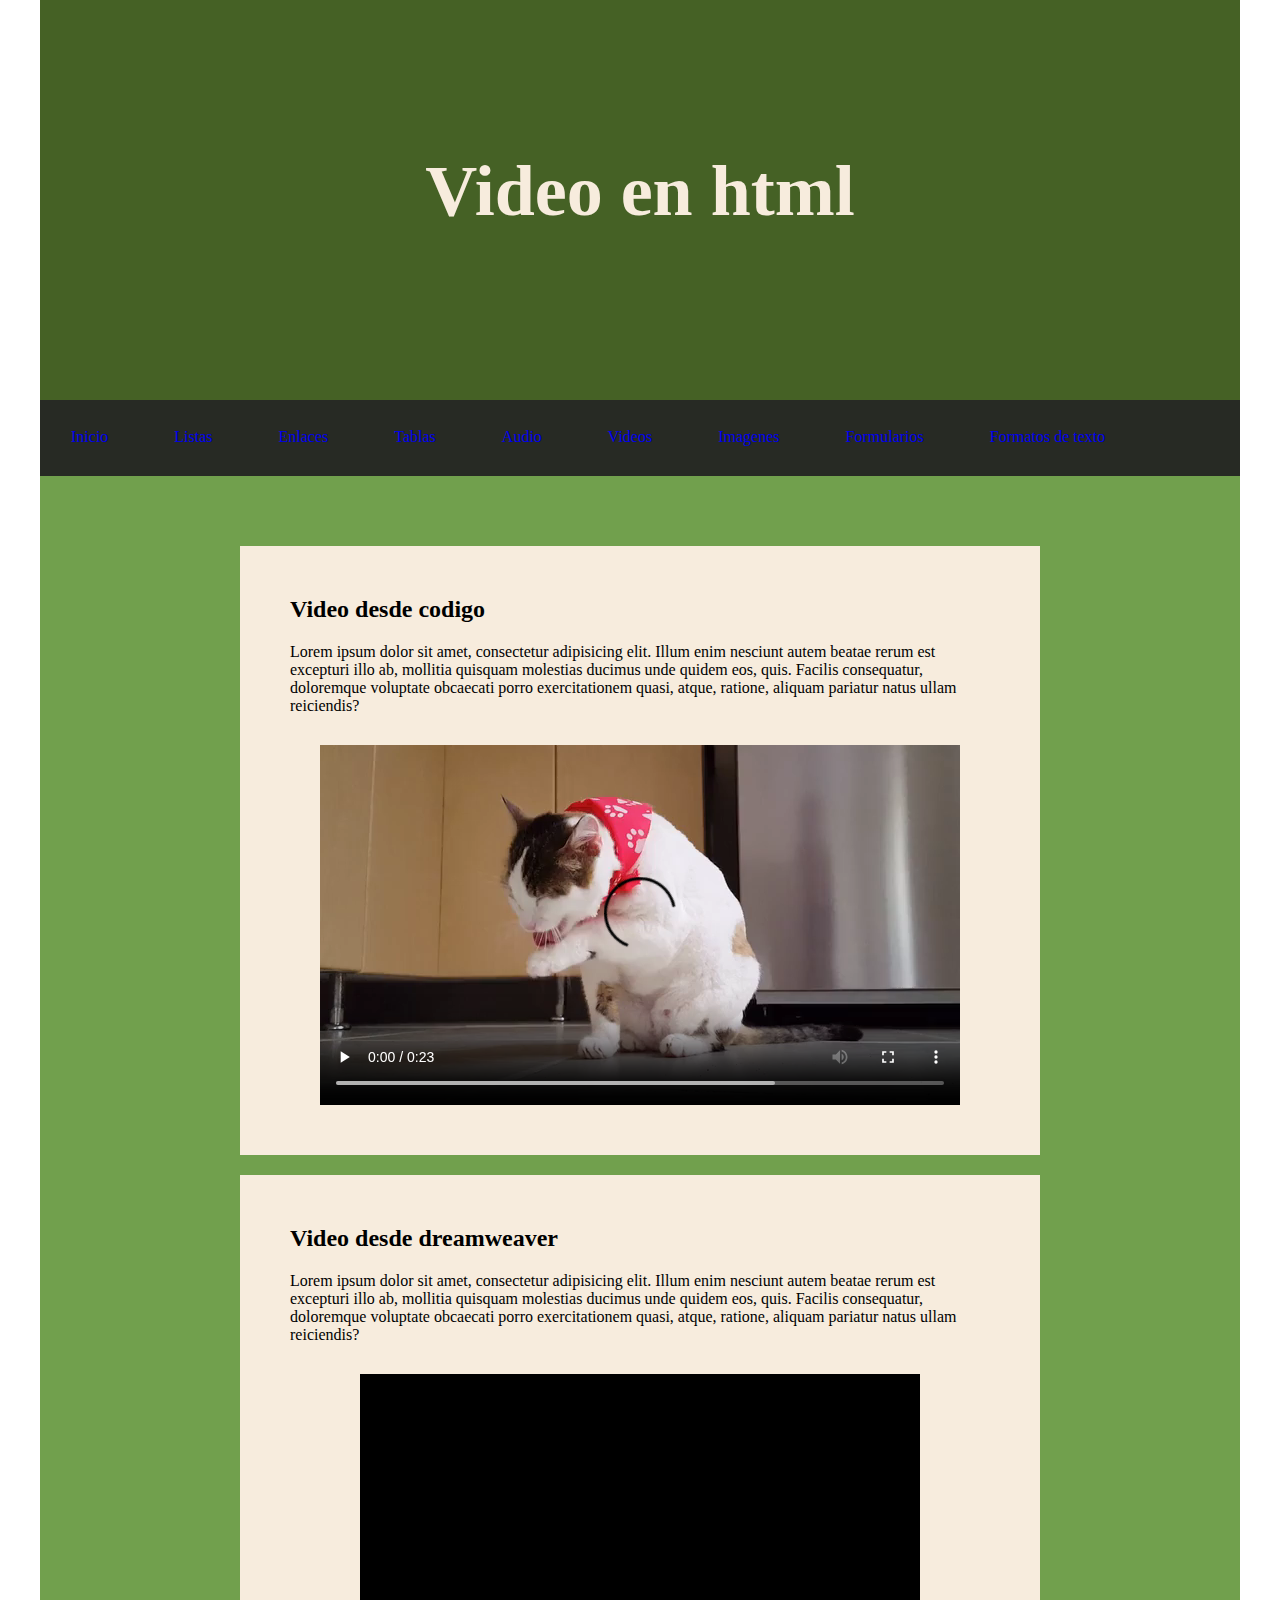
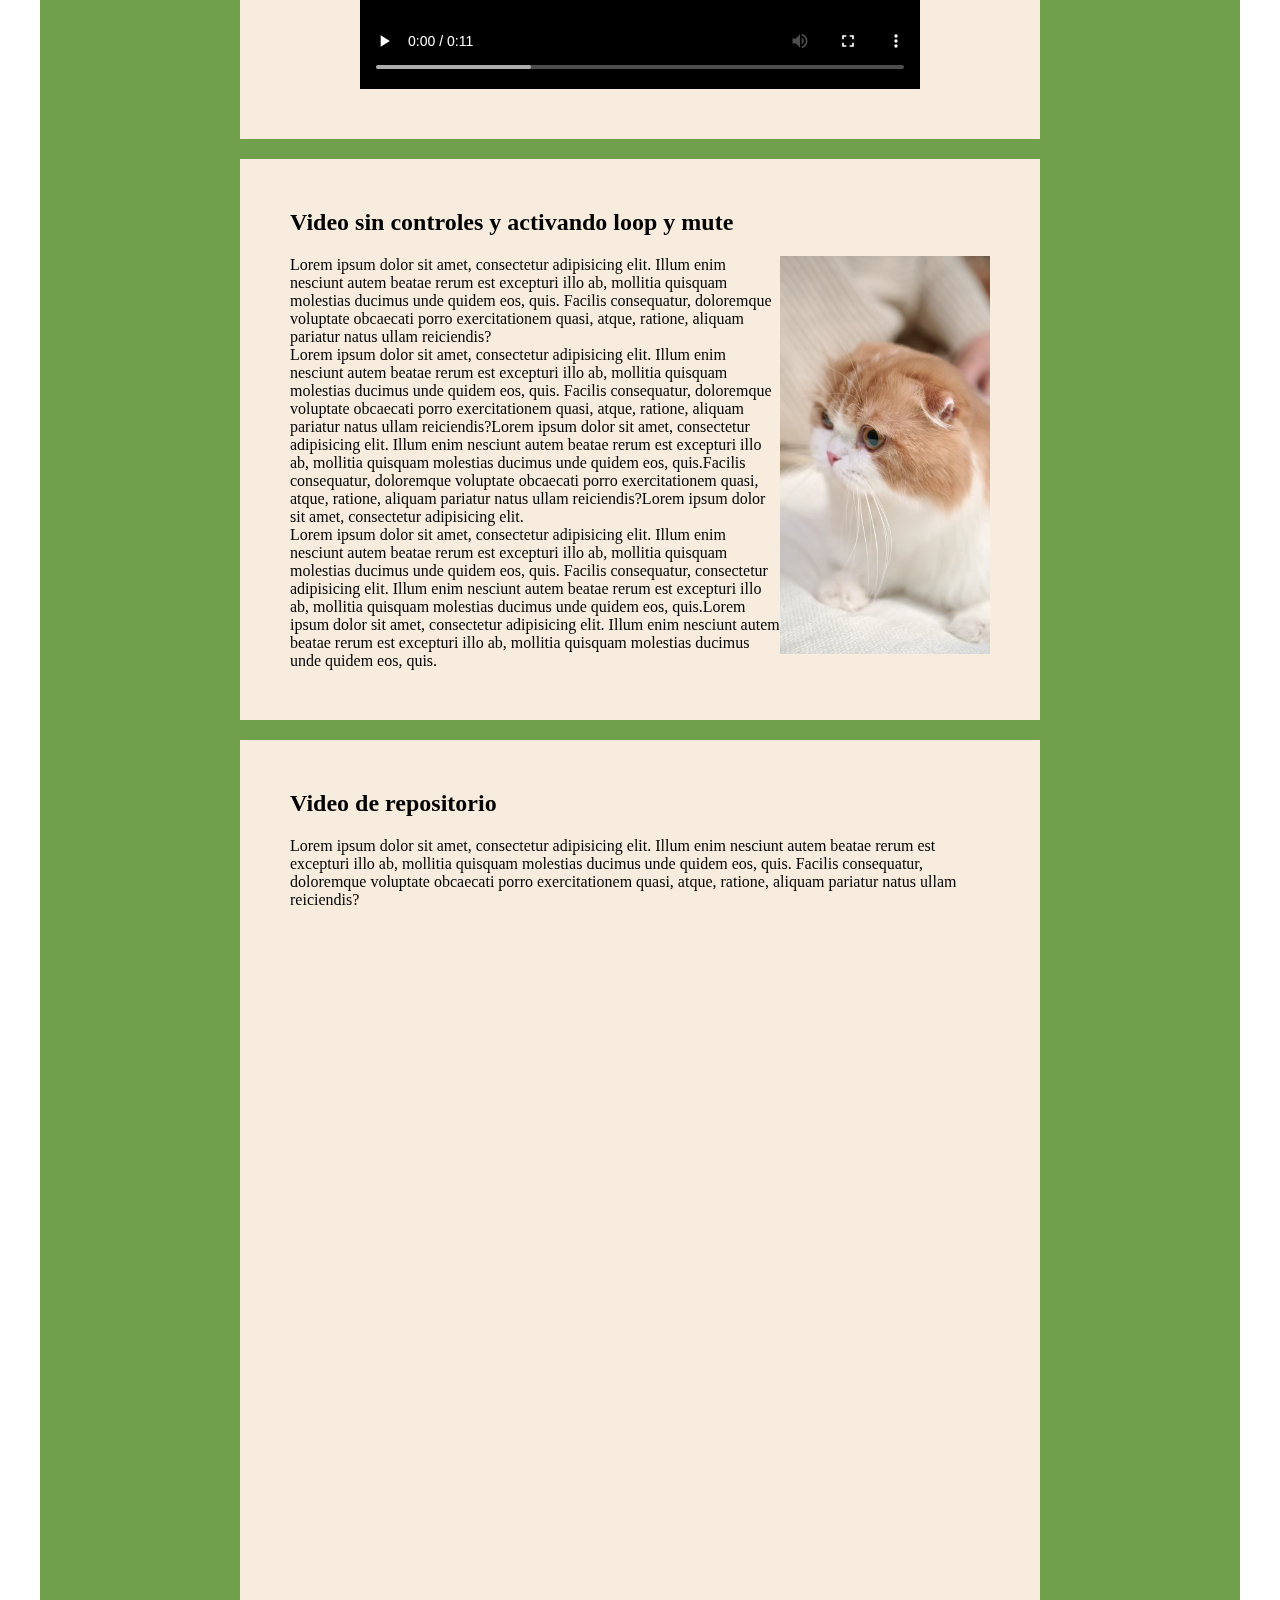
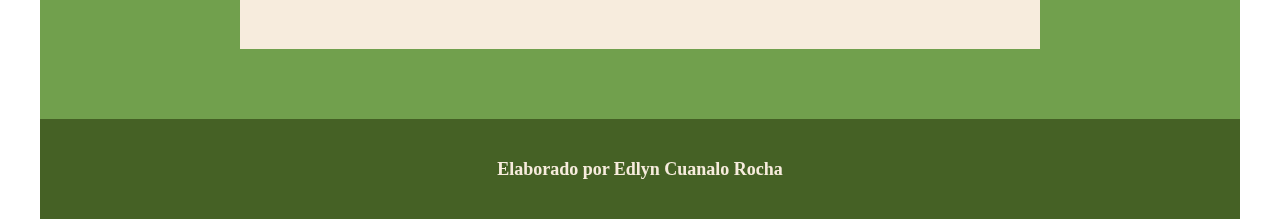
<file: html/video.html>
<!doctype html>
<html>
<head>
<meta charset="utf-8">
<title>Documento sin título</title>
<link href="../css/style_page_3.css" rel="stylesheet" type="text/css">
</head>

<body>
<header>
  <h1>Video en html</h1>
</header>
<nav>
<ul id="menu">
  <li><a href="../index.html">Inicio</a></li>
  <li><a href="listas.html">Listas</a></li>
  <li><a href="enlaces.html">Enlaces</a></li>
  <li><a href="tablas final.html">Tablas</a></li>
  <li><a href="audio.html">Audio</a></li>
  <li><a href="video.html">Videos</a></li>
  <li><a href="imagen1.html">Imagenes</a></li>
  <li><a href="formularios.html">Formularios</a></li>
<li><a href="formatos de texto.html" class="chico">Formatos de texto</a></li>
</ul>	
</nav>
<main>
<section>
    <h2>Video desde codigo</h2>
  <p>Lorem ipsum dolor sit amet, consectetur adipisicing elit. Illum enim nesciunt autem beatae rerum est excepturi illo ab, mollitia quisquam molestias ducimus unde quidem eos, quis. Facilis consequatur, doloremque voluptate obcaecati porro exercitationem quasi, atque, ratione, aliquam pariatur natus ullam reiciendis?</p>
	<video controls class="centrar">
	<source src="../medios/videos/Video Of Funny Cat.mp4" type="video/mp4">
	</video>
	</section>
<section>
  <h2>Video desde dreamweaver</h2>
  <p>Lorem ipsum dolor sit amet, consectetur adipisicing elit. Illum enim nesciunt autem beatae rerum est excepturi illo ab, mollitia quisquam molestias ducimus unde quidem eos, quis. Facilis consequatur, doloremque voluptate obcaecati porro exercitationem quasi, atque, ratione, aliquam pariatur natus ullam reiciendis?</p>
  <video controls="controls" class="centrar" id="video_1" >
    <source src="../medios/videos/Video Of A Tabby Cat.mp4" type="video/mp4">
  </video>
</section>
<section>
  <h2>Video sin controles y activando loop y mute</h2>
  <p>
  <video id="video_2" class="img_fder" muted="muted" autoplay="autoplay" loop="loop" >
    <source src="../medios/videos/pexels-cottonbro-6865077.mp4" type="video/mp4">
  </video>
  Lorem ipsum dolor sit amet, consectetur adipisicing elit. Illum enim nesciunt autem beatae rerum est excepturi illo ab, mollitia quisquam molestias ducimus unde quidem eos, quis. Facilis consequatur, doloremque voluptate obcaecati porro exercitationem quasi, atque, ratione, aliquam pariatur natus ullam reiciendis?</p>
 <p>Lorem ipsum dolor sit amet, consectetur adipisicing elit. Illum enim nesciunt autem beatae rerum est excepturi illo ab, mollitia quisquam molestias ducimus unde quidem eos, quis. Facilis consequatur, doloremque voluptate obcaecati porro exercitationem quasi, atque, ratione, aliquam pariatur natus ullam reiciendis?Lorem ipsum dolor sit amet, consectetur adipisicing elit. Illum enim nesciunt autem beatae rerum est excepturi illo ab, mollitia quisquam molestias ducimus unde quidem eos, quis.Facilis consequatur, doloremque voluptate obcaecati porro exercitationem quasi, atque, ratione, aliquam pariatur natus ullam reiciendis?Lorem ipsum dolor sit amet, consectetur adipisicing elit.</p>
  <p>Lorem ipsum dolor sit amet, consectetur adipisicing elit. Illum enim nesciunt autem beatae rerum est excepturi illo ab, mollitia quisquam molestias ducimus unde quidem eos, quis. Facilis consequatur, consectetur adipisicing elit. Illum enim nesciunt autem beatae rerum est excepturi illo ab, mollitia quisquam molestias ducimus unde quidem eos, quis.Lorem ipsum dolor sit amet, consectetur adipisicing elit. Illum enim nesciunt autem beatae rerum est excepturi illo ab, mollitia quisquam molestias ducimus unde quidem eos, quis.</p>
	
  
</section>
<section>
  <h2>Video de repositorio</h2>
  <p>Lorem ipsum dolor sit amet, consectetur adipisicing elit. Illum enim nesciunt autem beatae rerum est excepturi illo ab, mollitia quisquam molestias ducimus unde quidem eos, quis. Facilis consequatur, doloremque voluptate obcaecati porro exercitationem quasi, atque, ratione, aliquam pariatur natus ullam reiciendis?</p>
<iframe src="https://www.youtube.com/embed/ikPCUu2pdRE" width="560" height="315" frameborder="0" class="video_3 centrar" title="YouTube video player" allow="accelerometer; autoplay; clipboard-write; encrypted-media; gyroscope; picture-in-picture" allowfullscreen></iframe>
<iframe src="https://www.youtube.com/embed/ikPCUu2pdRE?controls=0" width="560" height="315" frameborder="0" class="video_3 centrar" title="YouTube video player" allow="accelerometer; autoplay; clipboard-write; encrypted-media; gyroscope; picture-in-picture" allowfullscreen></iframe>
</section>
</main>
</body>
<footer>
  <h6>Elaborado por Edlyn Cuanalo Rocha</h6>
</footer>
</html>
</file>
<file: css/style_page_3.css>
@charset "utf-8";
body header {
    height: 400px;
    background-color: #456125;
    color: #F7ECDD;
    padding-top: 150px;
}
body header  , body nav, body main, body footer{
    width: 1200px;
	margin-left: auto;
	margin-right: auto;
}
body nav {
    background-color: #272A24;
    height: 76px;
    color: #F7ECDD;
}
body main {
	padding: 50px;
    background-color: #71A04D;
}
body main section {
    width: 800px;
    background-color: #F7ECDD;
    margin-top: 20px;
    margin-bottom: 20px;
    margin-left: auto;
	padding: 50PX;
    margin-right: auto;
	height: auto;
}
section ul li{
		list-style-type: square;
	}	
main section h2{
	padding-bottom: 20px;	
	}
body footer{
	background-color: #456125;
    height: 100px;
    padding-top: 40px;		
	}   
* {
	padding: 0;
	margin: 0;
    -webkit-box-sizing: border-box;
    -moz-box-sizing: border-box;
    box-sizing: border-box;
}
body header h1 {
    width: 800px;
    height: 100px;
    margin-left: auto;
    margin-right: auto;
    text-align: center;
	font-size: 72px;
}
body footer h6{
	text-align: center;
	font-size: 18px;
	color: #F7ECDD;
	height: 20px;
	}
section ul, section ol{
	padding-right: 30px;
	padding-left: 30px;
	padding-top: 10px;
	}
#lista_1 li{
	list-style-type: lower-alpha;
	}
.lista_2 li{
    list-style-image: url(medios/iconos/flor%20(1).png);
    list-style-image: url(medios/iconos/floee.png);
	}
#menu li {
    list-style-type: none;
    width: 115px;
    padding-top: 31px;
    padding-right: 31px;
    padding-left: 31px;
    padding-bottom: 31px;
    display: inline;
    text-align: center;
    margin-left: auto;
    margin-right: auto;
    text-decoration: none;
    margin-top: 19px;
}
#menu li a {
    text-decoration: none;
    margin-top: 27px;






}
#menu li a:visited {
    color: #DB171A;
    margin-top: 16px;
}
#menu li a:hover {
    padding: 20px;
    background-color: #9BF0A4;
    font-weight: normal;
    font-size: medium;
}
#menu li a {
}



.menu li a:link {
    color: #A099F7;
    text-decoration: none;
}




#menu {
    margin-left: auto;
    margin-right: auto;
    padding-top: 28px;
}
</style>
</head>

<body>
<header>
  <h1>Listas en html&nbsp;</h1>
</header>
<nav>
<ul id="menu">
	<li><a href="html/formatos de texto.html">Formatos de texto</a></li>
	<li>Enlace 2</li>
	<li>Enlace 3</li>
	<li>Enlace 4</li>
	<li>Enlace 5&nbsp;</li>
</ul>	
</nav>main section table {
}
main section table {
    height: 26px;
    margin-top: 28px;
    margin-left: auto;
    margin-right: auto;
}
main section table_2 {
    font-size: 18px;
}

#tabla_2   {
    width: 600px;
    font-size: 18px;
    margin-left: auto;
    margin-right: auto;
    margin-top: 31px;
}
thead tr th {
    background-color: #189A67;
}
tbody tr td {
    margin-top: -9px;
}


#tabla_2 th {
    font-size: 24px;
    height: 66px;
}
#tabla_2 td {
    padding-top: 9px;
    background-color: #56B8A1;
}
#menu_interno li a:link   , #menu_interno li a:visited{
    text-decoration: none;
    color: #FFFFFF;
    font-weight: bold;
}
#menu_interno li a:hover {
    color: #73E896;
    text-shadow: 3px 0px 7px #4240C4;
}
#form1 {
    width: 50%;






















    height: 100%
%;
    background-color: #458432;
    height: 209px;
    padding: 30px;
    color: #FFFFFF;
    margin-left: auto;
    margin-right: auto;
    margin-top: 30px;
    border-radius: 10px;
    border: 4px solid #96B11E;
}
#form2 #pais {
    background-color: #19320B;
    color: #FFFFFF;
    font-size: 16px;
    width: 19%;
}
#form2 #boton2 {
    background-color: #436B7E;
    color: #FFFFFF;
    font-weight: bold;
}

#form2 #pais:hover {
    background-color: #728766;
}
input[type=submit]  {
    width: 151px;
    height: 30px;
    background-color: #E9EFB0;
    color: #2D840F;
    font-weight: bold;
}
#form2 {
    width: 86%;
    margin-top: 30px;
    margin-left: auto;
    padding: 30px;
    margin-right: auto;
    background-color: #92C5A1;
    color: #000000;
    border: 5px inset #5958CD;
}
#form3 {
    width: 400px;
    height: auto;
    padding: 30px;
    background-color: #86AEEC;
    margin-left: auto;
    margin-right: auto;
    margin-top: 28px;
}




#form1 input[type=text]  {
    width: 197px;
    height: 42px;
}
#form3 #nombre , #form3 #email{
    width: 100%;
    padding: 10px;
    height: 24px;
    background-color: #10123D;
    color: #FFFFFF;
}
#form3 #comentario {
    width: 100%;
    padding: 10px;
    height: 150px;
    font-weight: bold;
    font-style: italic;
    background-color: #10123D;
    color: #FFFFFF;
}
#form3 label {
    color: #FFFFFF;
    font-size: 18px;
    padding-top: 10px;
    padding-bottom: 10px;
}
#form2 table {
    padding-left: auto;
}
#form4 {
    background-color: #DC7778;
}
#fname {
    background-color: #E9BEBF;
}
#fname {
}














@media screen{
}
#tabla_3 {
    border-collapse: collapse;
    margin-top: 31px;
}
#tabla_4 {
    border-collapse: collapse;
    margin-top: 30px;
}
#tabla_4 th {
    background-color: #1D3A5E;
    color: #FFFFFF;
}

#tabla_4 td   , #tabla_4 th{
    border-style: solid;
    border-color: #FFFFFF;
    text-align: center;
}

#tabla_4 td:nth-child(even)       {
    background-color: #6E9AC4;
    width: 100px;
}
#tabla_4 td:nth-child(odd) {
    width: 100px;
}

#tabla_4 td:nth-child(odd)  {
    background-color: #189A67;
    color: #FFFFFF;
    width: 0px;
    height: 3px;
    margin-top: 17px;
}



#tabla_3 thead tr   {
    background-color: #CCF8F6;
    color: #FFFFFF;
}

#tabla_3 tbody tr:nth-child(even)  {
    background-color: #458432;
}
#tabla_3 tbody tr:nth-child(odd) {
    background-color: #4B9392;
    color: #FFFFFF;
}
#tabla_4 {
}
#tabla_5 {
    border-collapse: collapse;
    width: 100%;
    margin-top: 31px;
    background-color: #A9D5AC;
}
#tabla_5 tr:hover {
    background-color: #35346F;
    color: #FFFFFF;
}

#tabla_5 th, #tabla_5 td {
    height: 50px;
}
#tabla_6 {
    width: 1200px;
    border-collapse: collapse;
    background-color: #C2E4F3;
}
#seccion_1 {
    overflow-x: scroll;
}
#tabla_receptiva {
    overflow-x: scroll;
    width: 568px;
    margin-left: auto;
    margin-right: auto;
}
.imagen_1 {
    width: 50%;
    height: 50%;
    margin-top: 20px;
    margin-left: 18px;
}
.imagen_2 {
    display: block;
    margin-left: auto;
    margin-right: auto;
    border-radius: 50%;
    border: 12px solid #266716;
}
.imagen_3 {
    width: 128px;
    height: auto;
    padding-right: 10px;
    padding-left: 5px;
}
.img_fizq {
    float: left;
}
.img_fder {
    float: right;
}
.parrafo_img {
    padding: 10px;
    margin: 10px;
}
.imagen_fondo {
    background-image: url(../medios/imagenes/cat-looking-at-butterfly-digital-art-w5.jpg);
    background-size: 100% auto;
    background-repeat: no-repeat;
    background-position: 0 46%;
    background-attachment: fixed;
}
.imagen_4 {
    width: 30%;
    height: auto;
    margin: 10px;
}
.filtro_grayscale {
    filter: grayscale(100%);
}
.filtro_brightness {
    filter: brightness(160%);
}
.filtro_contraste {
    filter: contrast(150%);
}
.filtro_invert {
    filter: invert(100%);
}
.filtro_saturate {
    filter: saturate(200%);
}
.filtro_sepia {
    filter: sepia(100%);
}
.filtro_opacidad {
    filter: opacity(50%);
}
.filtro_blur {
    filter: blur(5px);
}
.sombra {
    -webkit-box-shadow: 10px 10px 20px #747474;
    box-shadow: 10px 10px 20px #747474;
    display: block;
    margin-left: auto;
    margin-right: auto;
}
.blanco {
    color: #FFFFFF;
}
.centrar {
    margin-left: auto;
    margin-right: auto;
    display: block;
    margin-top: 30px;
}
#video_1 {
    width: 80%;
    height: auto;
}
#video_2 {
    width: 30%;
}
.video_3 {
    width: 60%;
}
#menu_interno {
    margin: auto;
    padding-top: 28px;
    padding-left: 89px;
}
#menu_interno li {
    list-style-type: none;
    display: inline-block;
    margin-left: 25px;
    margin-right: 24px;
    text-align: center;
    background-color: #6E9AC4;
    padding-top: 8px;
    padding-right: 8px;
    padding-left: 8px;
    padding-bottom: 8px;
    height: 50px;
    width: 79px;
    border-radius: 20px;
    border: 2px solid #258A88;
    font-size: 14px;
    color: #FFFFFF;
}
section p a:link  , section p a:visited{
    text-decoration: none;
    font-weight: bolder;
    color: #5629F1;
}
section p a:hover {
    color: #E81F9B;
}
section p a:active  {
    color: #82AA1A;
}



#m1 {
}
#m2 {
}
#m3 {
}
#m4 {
}
.img_5 {
    width: 20%;
    margin: 15px;
    height: auto;
}
.descripcion {
    text-align: left;
    font-style: normal;
    font-weight: normal;
    font-size: 18px;
}

.descripcion {
}

#menu li a:hover {
    /* [disabled]color: #B9EB65; */
}
.chico {
    font-size: medium;
}
</file>
